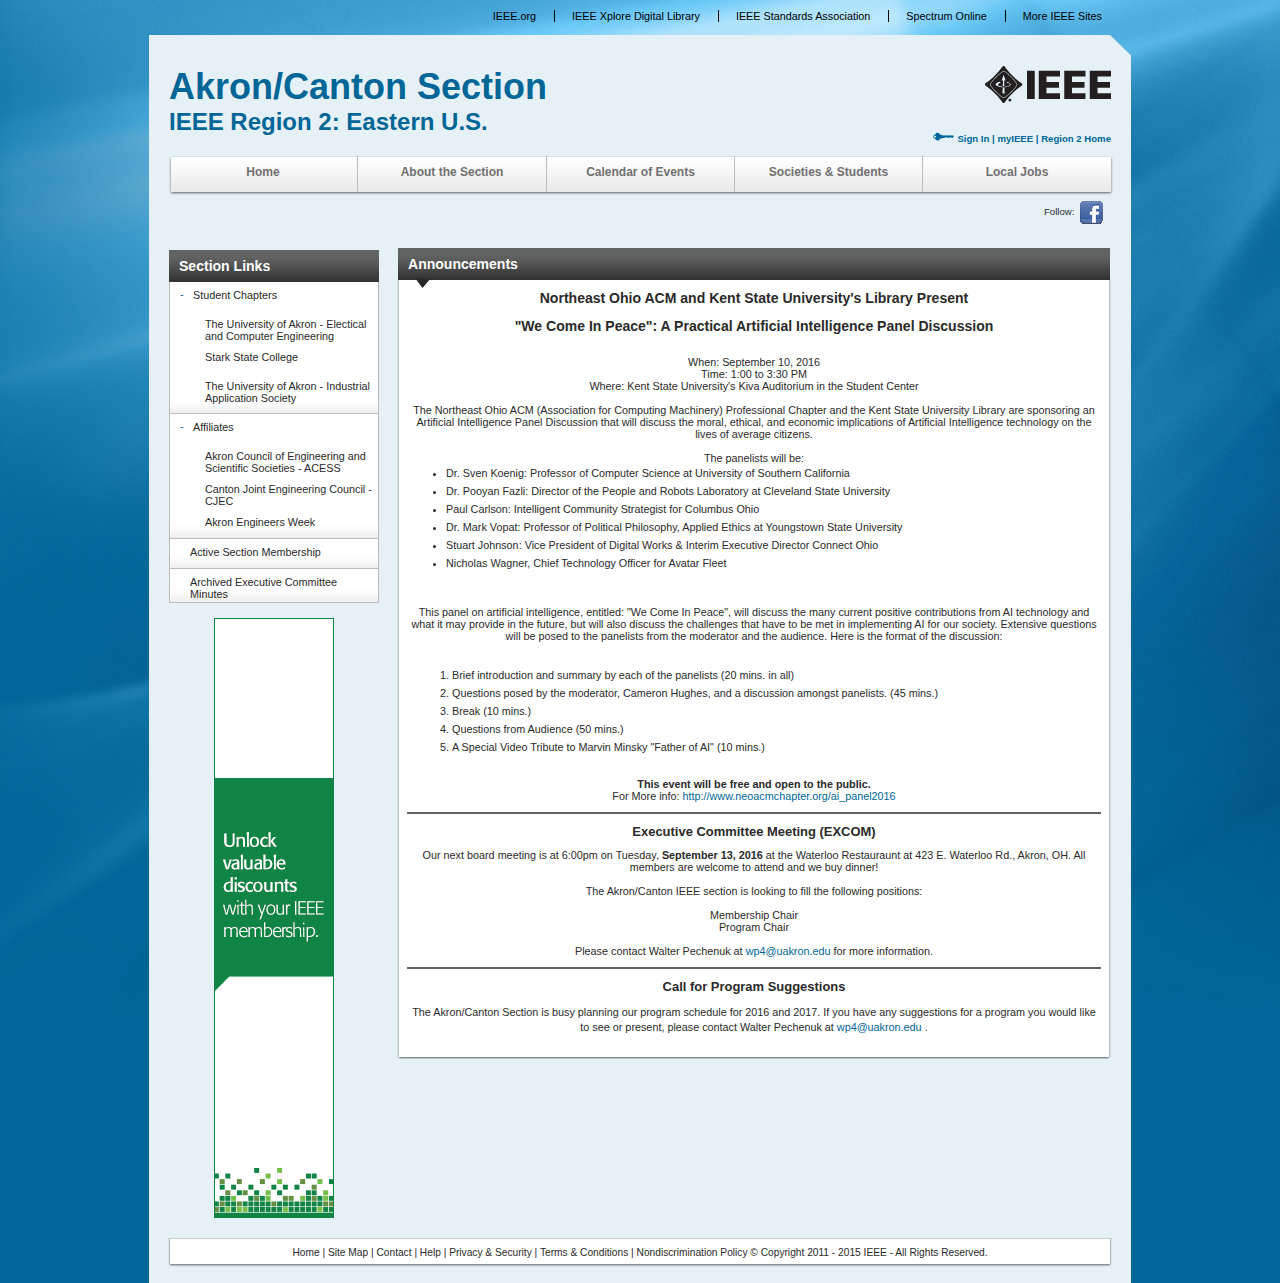
<file: index.html>
<!DOCTYPE html PUBLIC "-//W3C//DTD XHTML 1.0 Transitional//EN" "http://www.w3.org/TR/xhtml1/DTD/xhtml1-transitional.dtd">

<html xmlns="http://www.w3.org/1999/xhtml">
<head>
	<title></title>
	<meta http-equiv="Content-Type" content="text/html;charset=utf-8" />
	<link rel="stylesheet" href="css/styles.css" type="text/css" />
	<link rel="stylesheet" href="css/cak.css" type="text/css" />
	<!--[if IE 7]>
	<link type="text/css" rel="stylesheet" href="css/ie7.css" media="screen,tv" />
	<![endif]-->
	<!--[if lte IE 6]>
	<link type="text/css" rel="stylesheet" href="css/ie6.css" media="screen,tv" />
	<![endif]-->

	<!-- global javascript functions -->
	<script language="JavaScript" type="text/javascript" src="scripts/global.js"></script>
</head>

<body>

<!-- Global IEEE Header -->
<div id="global-hd-container">
	<div id="global-hd">
		<ul>
		<li><a href="http://www.ieee.org">IEEE.org</a></li>
		<li><a href="http://ieeexplore.ieee.org/">IEEE Xplore Digital Library</a></li>
		<li><a href="http://standards.ieee.org/">IEEE Standards Association</a></li>
		<li><a href="http://spectrum.ieee.org/">Spectrum Online</a></li>
		<li class="last"><a href="http://www.ieee.org/sitemap.html?WT.mc_id=mn_smap">More IEEE Sites</a></li>
		</ul>
	</div>
</div>

<div id="wedge"></div>

<!-- Page Container -->
<div id="container">

	<!-- Site Logo -->
	<div id="logos">
		<!-- Society Logo -->
		<div id="main">
			<h1>Akron/Canton Section</h1>
			<h2>IEEE Region 2: Eastern U.S.</h2>
		</div>
		<!-- IEEE Logo & sign-in -->
		<div id="ieee"><a href="http://www.ieee.org/" target="_blank"><img src="images/logo_ieeeBLK.png" width="126" height="37" alt="IEEE" title="IEEE" /></a></div>
		<div class="clear"></div>
		<!-- Sign in link -->
		<div id="sign-in">
			<img src="images/icon_key.gif" width="23" height="11" alt="Sign In" title="Sign In" />
			<a href="http://www.ieee.org/membership_services/membership/my_ieee.html?WT.mc_id=u_msignin">Sign In</a> |
			<a href="http://www.ieee.org/membership_services/membership/my_ieee.html">myIEEE</a> |
			<a href="http://sites.ieee.org/r2/">Region 2 Home</a>
			<!--| <a href="#">Affiliate Site</a>-->
		</div>
	</div>

	<!-- Site Navigation -->
	<div id="navbar">
		<div id="navigation">
			<ul>
			<li>
			<a href="index.html" class="item1">Home</a></li><li>
			<a href="officers.html" class="item2">About the Section</a></li><li>
			<a href="calendar.html" class="item3">Calendar of Events</a></li><li>
			<a href="students.html" class="item4">Societies &amp; Students</a></li><li class="last">
			<a href="jobs.html" class="item5">Local Jobs</a></li>
			</ul>
		</div>
	</div>

	<div class="clear"></div>

	<!-- Search Bar -->
	<div id="search">
	<!--
		<form action="#">
		<div id="search-content">Search Section</div>
		<div class="left"><input type="text" name="search" size="25" id="searchbox" /></div>
		<div class="left"><input type="image" src="images/btn_search.png" id="searchbutton" name="searchbutton" alt="Search" title="Search" /></div>
		</form>
	-->
		<!-- Social Media Icons -->

		<div id="socialmedia">
			Follow:
			<a href="https://www.facebook.com/pages/IEEE-AkronCanton-Section/270887766263620"><img src="images/icon_facebook.gif" width="23" height="23" alt="Facebook" title="Facebook" class="socialicon" /></a>
      <!--
      <a href="#"><img src="images/icon_twitter.gif" width="23" height="23" alt="Twitter" title="Twitter" class="socialicon" /></a>
      <a href="#"><img src="images/icon_youtube.gif" width="23" height="23" alt="YouTube" title="YouTube" class="socialicon" /></a>
      <a href="#"><img src="images/icon_linkedin.gif" width="23" height="23" alt="LinkedIn" title="LinkedIn" class="socialicon" /></a>

      | Share: <a href="#"><img src="images/icon_share.gif" width="23" height="23" alt="ShareThis" title="ShareThis" class="socialicon" /></a>
      -->



		</div>

   </div>

	<!-- Sub Page Container -->
	<div id="sub-container">

			<!-- Left Navigation Menu -->
			<div id="leftnav">
				<!-- Section title -->
				<div class="leftnav-header">Section Links</div>
					<!-- navigation option 1 -->
					<ul>

					<!-- Student Chapter Links -->
					<li><a id="nav1" href="Javascript:display('nav1','subnav1');" class="control">-</a>
						<a href="#">Student Chapters</a>
						<ul id="subnav1">
						<li><a href="ua.html">The University of Akron - Electical and Computer Engineering</a></li>
						<li><a href="">Stark State College</a></li>
						<li style="margin-bottom:7px"><a href="uaias.html">The University of Akron - Industrial Application Society</a></li>
						</ul>
					</li>

					<!-- navigation option 2 -->
					<li><a id="nav2" href="Javascript:display('nav2','subnav2');" class="control">-</a>
						<a href="#">Affiliates</a>
						<ul id="subnav2">
							<li><a href="http://www.acessinc.org/">Akron Council of Engineering and Scientific Societies - ACESS</a></li>
							<li><a href="http://www.cjecnet.com/">Canton Joint Engineering Council - CJEC</a></li>
              <li><a href="http://www.akroneweek.org/">Akron Engineers Week</a></li>
						</ul>
					</li>

					<!-- navigation option 3 -->
					<!--
					<li><div id="nav3" class="control">-</div>
						<a href="sub2.html" class="active">Praesent vel odio adipiscing</a>
						<ul id="subnav3">
							<li><a href="sub3.html">Iaculis vulputate leo neque leo tortor</a></li>
							<li><a href="sub5.html">Cras quis tellus nunc</a></li>
							<li><a href="#">Vitae neque tellus nunc</a></li>
						</ul>
					</li>
				-->
					<!-- navigation option 4 -->
					<!--
					<li><a id="nav4" href="Javascript:display('nav4','subnav4');" class="control">+</a>
						<a href="#">Aenean leo tortor</a>
						<ul id="subnav4" class="hide">
							<li><a href="#">Vulputate leo iaculis neque</a></li>
							<li><a href="#">Nec quis tellus sit</a></li>
							<li><a href="#">Nec semper nulla tellus nunc</a></li>
							<li><a href="#">Iaculis vulputate leo neque leo tortor</a></li>
						</ul>
					</li>
					-->
					<!-- navigation option 5 -->
					<li><div id="nav5" class="control"></div>
						<a href="http://ewh.ieee.org/r2/no_virginia/IEEE_R20-Data/R20001/R20001_AC_by_Zip_1.htm">Active Section Membership</a></li>
          <li><div id="nav5" class="control"></div><a href="board_notes.html">Archived Executive Committee Minutes</a></li>

					<!-- navigation option 6 -->
					<!--
					<li><a id="nav6" href="Javascript:display('nav6','subnav6');" class="control">+</a>
						<a href="#">Donec iaculis vulputate</a>
						<ul id="subnav6" class="hide">
							<li><a href="#">Fusce quis tellus sit</a></li>
						</ul>
					</li>
					-->
					<!-- navigation option 7 -->
					<!--
					<li><div id="nav7" class="control"></div>
						<a href="#">Aliquam dolor nunc</a></li>
					-->
					<!-- navigation option 8 -->
					<!--
					<li><div id="nav8" class="control"></div>
						<a href="#">Cras ipsum augue</a></li>
					-->
					<!-- navigation option 9 -->
					<!--
					<li><div id="nav9" class="control"></div>
						<a href="#">Integer lobortis ultricies</a></li>
					-->
					<!-- navigation option 10 -->
					<!--
					<li><a id="nav10" href="Javascript:display('nav10','subnav10');" class="control">+</a>
						<a href="#">Cras semper nulla ut id</a>
						<ul id="subnav10" class="hide">
							<li><a href="#">Vitae neque nulla</a></li>
							<li><a href="#">Nec semper nulla tellus nunc</a></li>
							<li><a href="#">Vitae neque tellus nunc</a></li>
							<li><a href="#">Iaculis vulputate leo neque leo tortor</a></li>
							<li><a href="#">Cras quis tellus nunc</a></li>
						</ul>
					</li>
					-->
					<!-- navigation option 11 -->
					<!--
					<li><a id="nav11" href="Javascript:display('nav11','subnav11');" class="control">+</a>
						<a href="#">Nec semper nulla ut id nec semper nulla ut id nec semper nulla ut id</a>
						<ul id="subnav11" class="hide">
							<li><a href="#">Cras quis tellus nunc</a></li>
							<li><a href="#">Nec semper nulla tellus nunc</a></li>
							<li><a href="#">Vitae neque tellus nunc</a></li>
						</ul>
					</li>
					-->
					<!-- navigation option 12 -->
					<!--
					<li><a id="nav12" href="Javascript:display('nav12','subnav12');" class="control">+</a>
						<a href="#">Mauris vitae neque nulla</a>
						<ul id="subnav12" class="hide">
							<li><a href="#">Nec semper nulla tellus nunc</a></li>
							<li><a href="#">Vitae neque tellus nunc</a></li>
						</ul>
					</li>
					-->
					</ul>

				<div class="clear"></div>

				<!-- Promo area -->
				<div id="promos">
					<!-- Promo Image -->
					<a href="http://www.ieee.org/discounts"><img src="images/discounts_banner.gif" alt="Discounts" title="IEEE Discounts" class="promo" /></a>

					<!-- Promo Image -->
					<!--
					<img src="images/fpo_left_promo.jpg" width="210" height="140" alt="FPO" title="FPO" class="promo" />
					-->
				</div>
			</div>

			<!-- Page Content Area -->
			<div id="content">

				<!-- Page breadcrumb -->
				<div id="breadcrumb">
					<p></p>
				</div>

				<!-- Page header -->
				<div class="header">
					<div class="arrow"></div>
					<h1>Announcements</h1>
				</div>

				<!-- Content -->
      <div class="inside-content align-center">

      <!--
      Contact Rick Buchanan at (330) 497-8250 or at <a href="mailto:rlbuchanan@att.net">rlbuchanan@att.net</a> no later than Friday, May 20 to make your reservation.  Please indicate your meal selection.
      <div class="hrule"></div>
      -->

    <!-- ****************************************************************************************  -->
    <h1>Northeast Ohio ACM and Kent State University's Library
    Present</h1>
    <br>
    <h2>&quot;We Come In Peace&quot;: A Practical Artificial Intelligence Panel Discussion</h2>
    <br>
    When: September 10, 2016<br>
    Time: 1:00 to 3:30 PM<br>
    Where: Kent State University's Kiva Auditorium in the Student Center<br>
     <br>
    The Northeast Ohio ACM (Association for Computing Machinery) Professional Chapter and the Kent State University Library are sponsoring an 
    Artificial Intelligence Panel Discussion that will discuss the moral, ethical, and economic implications of Artificial Intelligence technology 
    on the lives of average citizens.
    <br> <br>
    The panelists will be:<br>
    <ul style="text-align:left;padding-left:25px">
    <li>Dr. Sven Koenig: Professor of Computer Science at University of Southern California
    <li>Dr. Pooyan Fazli: Director of the People and Robots Laboratory at Cleveland State University
    <li>Paul Carlson: Intelligent Community Strategist for Columbus  Ohio
    <li>Dr. Mark Vopat: Professor of Political Philosophy, Applied Ethics at Youngstown State University
    <li>Stuart Johnson: Vice President of Digital Works & Interim Executive Director Connect Ohio
    <li>Nicholas Wagner, Chief Technology Officer for Avatar Fleet
    </ul>
           <br><br>
      This panel on artificial intelligence, entitled: &quot;We Come In Peace&quot;, will discuss the many current positive contributions from AI technology and what it may provide in the future, but will also discuss the challenges that have to be met in implementing AI for our society. Extensive questions will be posed to the panelists from the moderator and the audience. Here is the format of the discussion:
       <br><br>
       <br>
       <ol style="text-align:left;padding-left:25px">
      <li>Brief introduction and summary by each of the panelists (20 mins. in all)
      <li>Questions posed by the moderator, Cameron Hughes, and a discussion amongst
          panelists. (45 mins.)
      <li>Break (10 mins.)
      <li>Questions from Audience (50 mins.)
      <li>A Special Video Tribute to Marvin Minsky &quot;Father of AI&quot; (10 mins.)
      </ol>
       <br>
      <b>This event will be free and open to the public.</b>
       <br>
      For More info: <a href='http://www.neoacmchapter.org/ai_panel2016' target=_blank>http://www.neoacmchapter.org/ai_panel2016</a>
     <div class="hrule"></div>
     <!-- ****************************************************************************************  
    <h3>IEEE Sr. Member Elevation Information Sessions</h3>
    The IEEE Akron/Canton Section is hosting two information session workshops for IEEE Members interested in elevation to Senior Member status.  The workshops will offer an opportunity to explore the application process for elevation to Senior Member and answer questions.  The goal is to encourage members to apply for elevation to Senior Member status and assist members in preparing and submitting their applications.
    <br/><br/>
    An follow on interview and referral session to facilitate solicitation of the necessary recommendations for promotion is planned for Saturday morning, <b>April 23 at the University Akron</b>
    <br/><br/>

    <h6>Work Shop Times and Locations:</h6><br/>

      <u>Thursday March 10 at 6 p.m. to 8:00 p.m.<br/></u>

      Goodyear Branch, Akron Public Library<br/>

      60 Goodyear Blvd, Akron, OH 44305<br/>
    <br/>

      <u>Saturday, March 12 at 10:00 a.m. to Noon<br/></u>

      Fairlawn Branch, Akron Public Library<br/>

      3101 Smith Rd, Akron, OH 44333<br/>
    <br/><br/>
     

    <h6>Preparation</h6><br/>

    Applicants are encouraged to begin the online application available on the IEEE website.  If you already have a reference or two go ahead and list their information on the form.  Workshop and interview session attendance is encouraged but not required for completion of the application so long as the necessary three recommendations are provided.

     <br/><br/>

    <h6>Qualifications</h6><br/>

    A candidate shall be an engineer, scientist, educator, technical executive, or originator in IEEE-designated fields for a total of 10 years and have demonstrated 5 years of significant performance.
    <br/><br/>
    Please reply to this message or contact me at <a href:"mailto:osterhoutr@ieee.org">osterhoutr@ieee.org</a> if you are interested in attending one of these sessions.
    <br/><br/>
    <div class="hrule"></div>
    <!-- **************************************************************************************** 
		<h3>Western Reserve District 5 Science Fair</h3>
		<b>Saturday March 19, 2016</b><br/>
    8:00am - 12:00pm<br/> 
    <br/>
		The University of Akron<br/>
		Student Union<br/>
		Akron, Ohio 44325<br/>
		<br/>
    We are looking for judges for this Science Fair. It's a great way to give back to the next generation of engineers!
		If interested, please contact Rick Buchanan at (330) 497-8250 or <a href='mailto:r.buchanan@ieee.org'>r.buchanan@ieee.org</a>.
		<br/><br/>
		<div class="hrule"></div>
		<!-- **************************************************************************************** 
		 <h3><img src="images/label_new_yellow_sm.png"/>New Jobs Posted on May 16! </h3>
		 <br/>
		 <a href="jobs.html">More Details...</a>
		 <br/><br/>
		 <div class="hrule"></div>
     <!-- ****************************************************************************************  -->
     <h3>Executive Committee Meeting (EXCOM)</h3>

    Our next board meeting is at 6:00pm on Tuesday, <b>September 13, 2016</b> at the Waterloo Restauraunt
    at 423 E. Waterloo Rd., Akron, OH. All members are welcome to attend and we buy dinner!
    <br/> <br/>
    The Akron/Canton IEEE section is looking to fill the following positions:
    <br/>
    <br/>
		Membership Chair<br/>
    Program Chair<br/>
    <br/>
    Please contact Walter Pechenuk at <a href="mailto:wp4@uakron.edu">wp4@uakron.edu </a>for more information.
    <div class="hrule"></div>
    <!-- ****************************************************************************************  -->
		<h3>Call for Program Suggestions</h3>
		<p>
		The Akron/Canton Section is busy planning our program schedule for 2016 and 2017. If you have any suggestions
		for a program you would like to see or present, please contact Walter Pechenuk at <a href="mailto:wp4@uakron.edu">wp4@uakron.edu </a>.
		<br/>
		</p>
		 <!-- ****************************************************************************************  -->
				<!-- End Content -->
			</div>
			<div class="bot"></div>
			<div class="clear"></div>
		</div>
	</div>

 	<div class="clear"></div>

	<!-- Footer -->
	<div id="footer"><div class="mid">
		<p></p>
		<p><a href="index.html">Home</a>
		| <a href="map.html">Site Map</a>
		| <a href="mailto:wp4@uakron.edu?subject=IEEE Web Contact">Contact</a>
		| <a href="mailto:swhalen@computer.org?subject=Web Help">Help</a>
		| <a href="http://www.ieee.org/privacy" target="_blank">Privacy &amp; Security</a>
		| <a href="http://ieee.org/site_terms_conditions.html" target="_blank">Terms &amp; Conditions</a>
		| <a href="http://www.ieee.org/nondiscrimination" target="_blank">Nondiscrimination Policy</a>
		&copy; Copyright 2011 - 2015 IEEE - All Rights Reserved.</p>
	</div><div class="bot"></div></div>
</div>

</body>
</html>
</file>
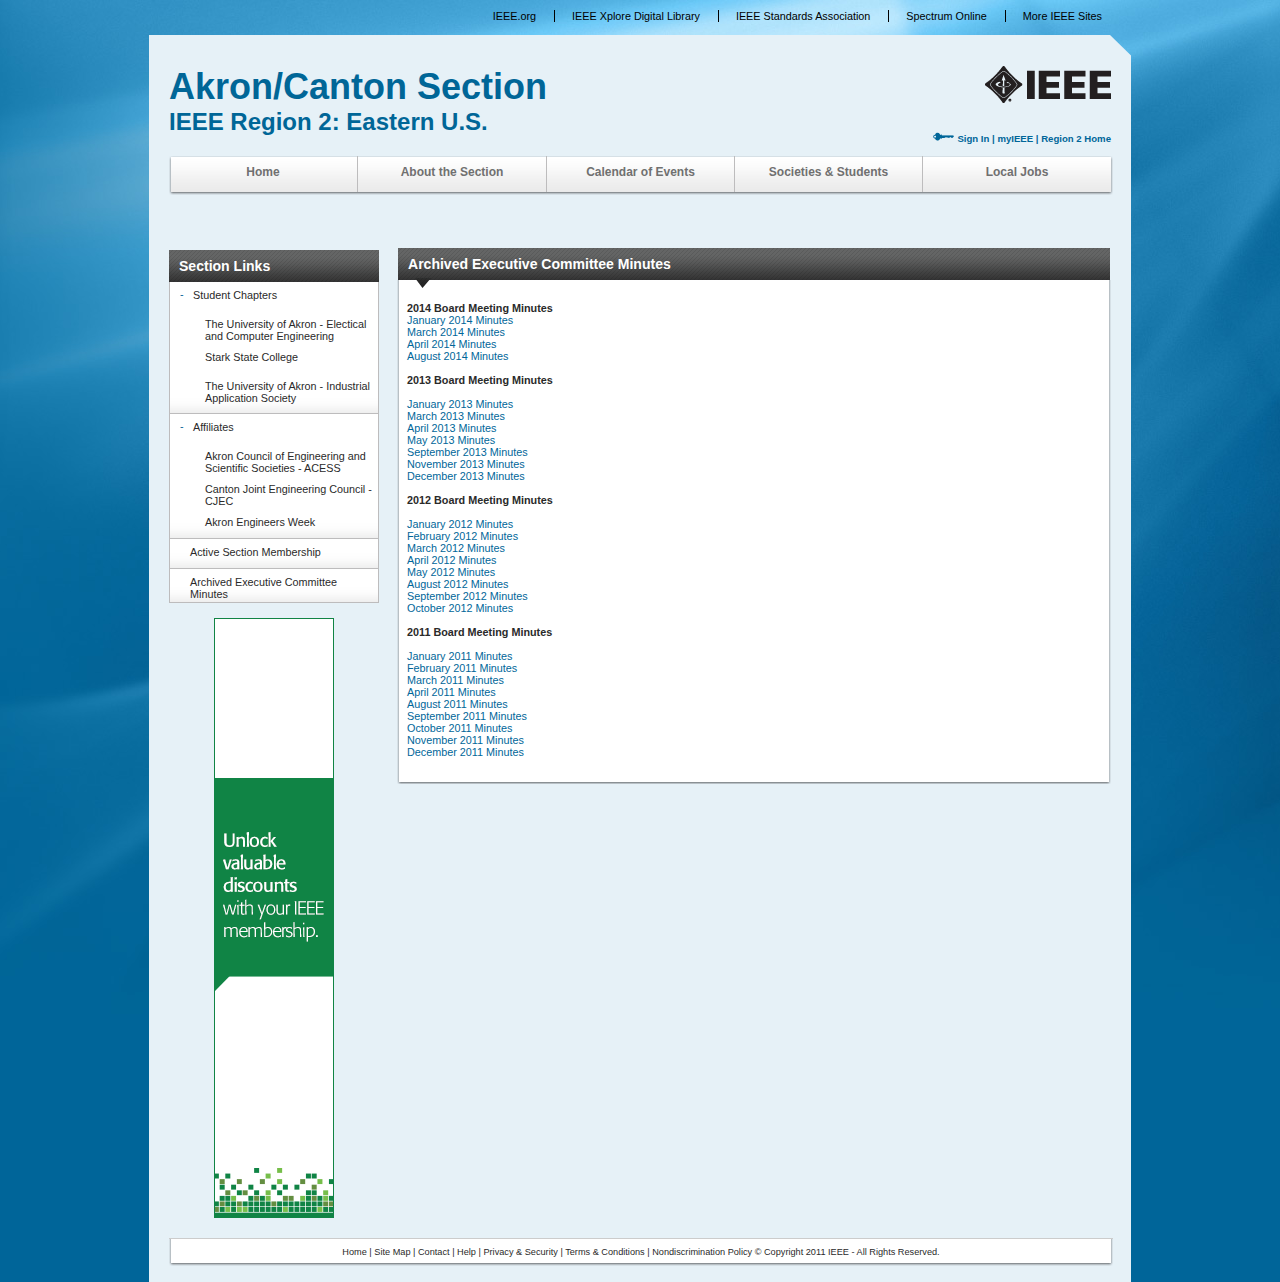
<file: board_notes.html>
<!DOCTYPE html PUBLIC "-//W3C//DTD XHTML 1.0 Transitional//EN" "http://www.w3.org/TR/xhtml1/DTD/xhtml1-transitional.dtd">

<html xmlns="http://www.w3.org/1999/xhtml">
<head>
	<title></title>
	<meta http-equiv="Content-Type" content="text/html;charset=utf-8" />

	<link rel="stylesheet" href="css/styles.css" type="text/css" />
	<link rel="stylesheet" href="css/cak.css" type="text/css" />
	<!--[if IE 7]>
	<link type="text/css" rel="stylesheet" href="css/ie7.css" media="screen,tv" />
	<![endif]-->
	<!--[if lte IE 6]>
	<link type="text/css" rel="stylesheet" href="css/ie6.css" media="screen,tv" />
	<![endif]-->

	<!-- global javascript functions -->
	<script language="JavaScript" type="text/javascript" src="scripts/global.js"></script>
</head>

<body>

<!-- Global IEEE Header -->
<div id="global-hd-container">
	<div id="global-hd">
		<ul>
		<li><a href="http://www.ieee.org">IEEE.org</a></li>
		<li><a href="http://ieeexplore.ieee.org/">IEEE Xplore Digital Library</a></li>
		<li><a href="http://standards.ieee.org/">IEEE Standards Association</a></li>
		<li><a href="http://spectrum.ieee.org/">Spectrum Online</a></li>
		<li class="last"><a href="http://www.ieee.org/sitemap.html?WT.mc_id=mn_smap">More IEEE Sites</a></li>
		</ul>
	</div>
</div>

<div id="wedge"></div>

<!-- Page Container -->
<div id="container">

	<!-- Site Logo -->
	<div id="logos">
		<!-- Society Logo -->
		<div id="main">
			<h1>Akron/Canton Section</h1>
			<h2>IEEE Region 2: Eastern U.S.</h2>
		</div>
		<!-- IEEE Logo & sign-in -->
		<div id="ieee"><a href="http://www.ieee.org/" target="_blank"><img src="images/logo_ieeeBLK.png" width="126" height="37" alt="IEEE" title="IEEE" /></a></div>
		<div class="clear"></div>
		<!-- Sign in link -->
		<div id="sign-in">
			<img src="images/icon_key.gif" width="23" height="11" alt="Sign In" title="Sign In" />
			<a href="http://www.ieee.org/membership_services/membership/my_ieee.html?WT.mc_id=u_msignin">Sign In</a> |
			<a href="http://www.ieee.org/membership_services/membership/my_ieee.html">myIEEE</a> |
			<a href="http://sites.ieee.org/r2/">Region 2 Home</a>
			<!--| <a href="#">Affiliate Site</a>-->
		</div>
	</div>

	<!-- Site Navigation -->
	<div id="navbar">
		<div id="navigation">
			<ul>
			<li>
			<a href="index.html" class="item1">Home</a></li><li>
			<a href="officers.html" class="item2">About the Section</a></li><li>
			<a href="calendar.html" class="item3">Calendar of Events</a></li><li>
			<a href="students.html" class="item4">Societies &amp; Students</a></li><li class="last">
			<a href="jobs.html" class="item5">Local Jobs</a></li>
			</ul>
		</div>
	</div>

	<div class="clear"></div>

	<!-- Search Bar -->
	<div id="search">
	<!--
		<form action="#">
		<div id="search-content">Search Section</div>
		<div class="left"><input type="text" name="search" size="25" id="searchbox" /></div>
		<div class="left"><input type="image" src="images/btn_search.png" id="searchbutton" name="searchbutton" alt="Search" title="Search" /></div>
		</form>
	-->
		<!-- Social Media Icons -->
		<!--
		<div id="socialmedia">
			Follow:
			<a href="#"><img src="images/icon_facebook.gif" width="23" height="23" alt="Facebook" title="Facebook" class="socialicon" /></a><a
			href="#"><img src="images/icon_twitter.gif" width="23" height="23" alt="Twitter" title="Twitter" class="socialicon" /></a><a
			href="#"><img src="images/icon_youtube.gif" width="23" height="23" alt="YouTube" title="YouTube" class="socialicon" /></a><a
			href="#"><img src="images/icon_linkedin.gif" width="23" height="23" alt="LinkedIn" title="LinkedIn" class="socialicon" /></a> | Share: <a
			href="#"><img src="images/icon_share.gif" width="23" height="23" alt="ShareThis" title="ShareThis" class="socialicon" /></a>
		</div>
		-->
	</div>

	<!-- Sub Page Container -->
	<div id="sub-container">

			<!-- Left Navigation Menu -->
			<div id="leftnav">
				<!-- Section title -->
				<div class="leftnav-header">Section Links</div>
					<!-- navigation option 1 -->
					<ul>
						<!-- Student Chapter Links -->
						<li><a id="nav1" href="Javascript:display('nav1','subnav1');" class="control">-</a>
							<a href="#">Student Chapters</a>
							<ul id="subnav1">
							<li><a href="ua.html">The University of Akron - Electical and Computer Engineering</a></li>
							<li><a href="">Stark State College</a></li>
							<li style="margin-bottom:7px"><a href="uaias.html">The University of Akron - Industrial Application Society</a></li>
							</ul>
						</li>

					<!-- navigation option 2 -->
					<li><a id="nav2" href="Javascript:display('nav2','subnav2');" class="control">-</a>
						<a href="#">Affiliates</a>
						<ul id="subnav2">
							<li><a href="http://www.acessinc.org/">Akron Council of Engineering and Scientific Societies - ACESS</a></li>
							<li><a href="http://www.cjecnet.com/">Canton Joint Engineering Council - CJEC</a></li>
              <li><a href="http://www.akroneweek.org/">Akron Engineers Week</a></li>
						</ul>
					</li>

					<!-- navigation option 3 -->
					<!--
					<li><div id="nav3" class="control">-</div>
						<a href="sub2.html" class="active">Praesent vel odio adipiscing</a>
						<ul id="subnav3">
							<li><a href="sub3.html">Iaculis vulputate leo neque leo tortor</a></li>
							<li><a href="sub5.html">Cras quis tellus nunc</a></li>
							<li><a href="#">Vitae neque tellus nunc</a></li>
						</ul>
					</li>
					-->
					<!-- navigation option 4 -->
					<!--
					<li><a id="nav4" href="Javascript:display('nav4','subnav4');" class="control">+</a>
						<a href="#">Aenean leo tortor</a>
						<ul id="subnav4" class="hide">
							<li><a href="#">Vulputate leo iaculis neque</a></li>
							<li><a href="#">Nec quis tellus sit</a></li>
							<li><a href="#">Nec semper nulla tellus nunc</a></li>
							<li><a href="#">Iaculis vulputate leo neque leo tortor</a></li>
						</ul>
					</li>
					-->
					<!-- navigation option 5 -->
					<li><div id="nav5" class="control"></div>
						<a href="http://ewh.ieee.org/r2/no_virginia/IEEE_R20-Data/R20001/R20001_AC_by_Zip_1.htm">Active Section Membership</a></li>
					<li><div id="nav5" class="control"></div><a href="board_notes.html">Archived Executive Committee Minutes</a></li>
					<!-- navigation option 6 -->
					<!--
					<li><a id="nav6" href="Javascript:display('nav6','subnav6');" class="control">+</a>
						<a href="#">Donec iaculis vulputate</a>
						<ul id="subnav6" class="hide">
							<li><a href="#">Fusce quis tellus sit</a></li>
						</ul>
					</li>
					-->
					<!-- navigation option 7 -->
					<!--
					<li><div id="nav7" class="control"></div>
						<a href="#">Aliquam dolor nunc</a></li>
					-->
					<!-- navigation option 8 -->
					<!--
					<li><div id="nav8" class="control"></div>
						<a href="#">Cras ipsum augue</a></li>
					-->
					<!-- navigation option 9 -->
					<!--
					<li><div id="nav9" class="control"></div>
						<a href="#">Integer lobortis ultricies</a></li>
					-->
					<!-- navigation option 10 -->
					<!--
					<li><a id="nav10" href="Javascript:display('nav10','subnav10');" class="control">+</a>
						<a href="#">Cras semper nulla ut id</a>
						<ul id="subnav10" class="hide">
							<li><a href="#">Vitae neque nulla</a></li>
							<li><a href="#">Nec semper nulla tellus nunc</a></li>
							<li><a href="#">Vitae neque tellus nunc</a></li>
							<li><a href="#">Iaculis vulputate leo neque leo tortor</a></li>
							<li><a href="#">Cras quis tellus nunc</a></li>
						</ul>
					</li>
					-->
					<!-- navigation option 11 -->
					<!--
					<li><a id="nav11" href="Javascript:display('nav11','subnav11');" class="control">+</a>
						<a href="#">Nec semper nulla ut id nec semper nulla ut id nec semper nulla ut id</a>
						<ul id="subnav11" class="hide">
							<li><a href="#">Cras quis tellus nunc</a></li>
							<li><a href="#">Nec semper nulla tellus nunc</a></li>
							<li><a href="#">Vitae neque tellus nunc</a></li>
						</ul>
					</li>
					-->
					<!-- navigation option 12 -->
					<!--
					<li><a id="nav12" href="Javascript:display('nav12','subnav12');" class="control">+</a>
						<a href="#">Mauris vitae neque nulla</a>
						<ul id="subnav12" class="hide">
							<li><a href="#">Nec semper nulla tellus nunc</a></li>
							<li><a href="#">Vitae neque tellus nunc</a></li>
						</ul>
					</li>
					-->
					</ul>

				<div class="clear"></div>

				<!-- Promo area -->
				<div id="promos">
					<!-- Promo Image -->
					<a href="http://www.ieee.org/discounts"><img src="images/discounts_banner.gif" alt="Discounts" title="IEEE Discounts" class="promo" /></a>

					<!-- Promo Image -->
					<!--
					<img src="images/fpo_left_promo.jpg" width="210" height="140" alt="FPO" title="FPO" class="promo" />
					-->
				</div>

      </div>
			<!-- Page Content Area -->
			<div id="content">

				<!-- Page breadcrumb -->
				<div id="breadcrumb">
					<p></p>
				</div>

				<!-- Page header -->
				<div class="header">
					<div class="arrow"></div>
					<h1>Archived Executive Committee Minutes</h1>
				</div>


				<div class="inside-content">
        <!-- Content -->
        <br/>
		<h6>2014 Board Meeting Minutes</h6>
		<a href="board_notes/IEEE Akron-Canton Section Exe Minutes Jan 2014.docx">January 2014 Minutes</a><br/>
		<a href="board_notes/IEEE Akron-Canton Section Exe Minutes Mar 2014 - revised.docx">March 2014 Minutes</a><br/>
		<a href="board_notes/IEEE Akron-Canton Section Exe Minutes Apr 2014">April 2014 Minutes</a><br/>
		<a href="board_notes/IEEE Akron-Canton Section Exe Minutes Aug 2014">August 2014 Minutes</a><br/>
		<br/>
        <h6>2013 Board Meeting Minutes</h6>
        <br/>
        <a href="board_notes/IEEE Minutes Jan 2013.pdf">January 2013 Minutes</a><br/>
        <a href="board_notes/IEEE Minutes Mar 2013.doc">March 2013 Minutes</a><br/>
        <a href="board_notes/IEEE Minutes Apr 2013.doc">April 2013 Minutes</a><br/>
        <a href="board_notes/IEEE Minutes May 2013.doc">May 2013 Minutes</a><br/>
        <a href="board_notes/IEEE Sept ExCom Minutes.doc">September 2013 Minutes</a><br/>
		<a href="board_notes/IEEE Akron-Canton Section Exe Minutes Nov 2013.pdf">November 2013 Minutes</a><br/>
		<a href="board_notes/IEEE Akron-Canton Section Exe Minutes Dec 2013.docx">December 2013 Minutes</a><br/>
        <br/>
        <h6>2012 Board Meeting Minutes</h6>
        <br/>
        <a href="board_notes/IEEE-AC -- January 2012 Minutes.pdf">January 2012 Minutes</a><br/>
        <a href="board_notes/IEEE-AC -- February 2012 Minutes.pdf">February 2012 Minutes</a><br/>
        <a href="board_notes/IEEE-AC -- March 2012 Minutes.pdf">March 2012 Minutes</a><br/>
        <a href="board_notes/IEEE-AC -- April 2012 Minutes.pdf">April 2012 Minutes</a><br/>
        <a href="board_notes/IEEE-AC -- May 2012 Minutes.pdf">May 2012 Minutes</a><br/>
        <a href="board_notes/IEEE-AC -- August 2012 Minutes.pdf">August 2012 Minutes</a><br/>
        <a href="board_notes/IEEE-AC -- September 2012 Minutes -- Revised.pdf">September 2012 Minutes</a><br/>
        <a href="board_notes/IEEE-AC -- October 2012 Minutes.pdf">October 2012 Minutes</a><br/>
        <br/>
        <h6>2011 Board Meeting Minutes</h6>
        <br/>
        <a href="board_notes/IEEE-AC -- January 2011 Minutes Revised.pdf">January 2011 Minutes</a><br/>
        <a href="board_notes/IEEE-AC -- February 2011 Minutes.pdf">February 2011 Minutes</a><br/>
        <a href="board_notes/IEEE-AC -- March 2011 Minutes _Revised_.pdf">March 2011 Minutes</a><br/>
        <a href="board_notes/IEEE-AC -- April 2011 Minutes.pdf">April 2011 Minutes</a><br/>
        <a href="board_notes/IEEE-AC -- August 2011 Minutes Revised.pdf">August 2011 Minutes</a><br/>
        <a href="board_notes/IEEE-AC -- September 2011 Minutes.pdf">September 2011 Minutes</a><br/>
        <a href="board_notes/IEEE-AC -- October 2011 Minutes.pdf">October 2011 Minutes</a><br/>
        <a href="board_notes/IEEE-AC -- November 2011 Minutes.pdf">November 2011 Minutes</a><br/>
        <a href="board_notes/IEEE-AC - December 2011 Minutes.pdf">December 2011 Minutes</a><br/>
        <br/>

				<!-- End Inside Content -->
				</div>


			<div class="bot"></div>
			<div class="clear"></div>

	</div> <!-- end content div-->
 	<div class="clear"></div>

	<!-- Footer -->
	<div id="footer"><div class="mid">
		<p></p>
		<p><a href="index.html">Home</a>
		| <a href="map.html">Site Map</a>
		| <a href="mailto:wp4@uakron.edu?subject=IEEE Web Contact">Contact</a>
		| <a href="mailto:swhalen@computer.org?subject=Web Help">Help</a>
		| <a href="http://www.ieee.org/privacy" target="_blank">Privacy &amp; Security</a>
		| <a href="http://ieee.org/site_terms_conditions.html" target="_blank">Terms &amp; Conditions</a>
		| <a href="http://www.ieee.org/nondiscrimination" target="_blank">Nondiscrimination Policy</a>
		&copy; Copyright 2011 IEEE - All Rights Reserved.</p>
	</div><div class="bot"></div></div>

</div>
</div>

</body>
</html>
</file>
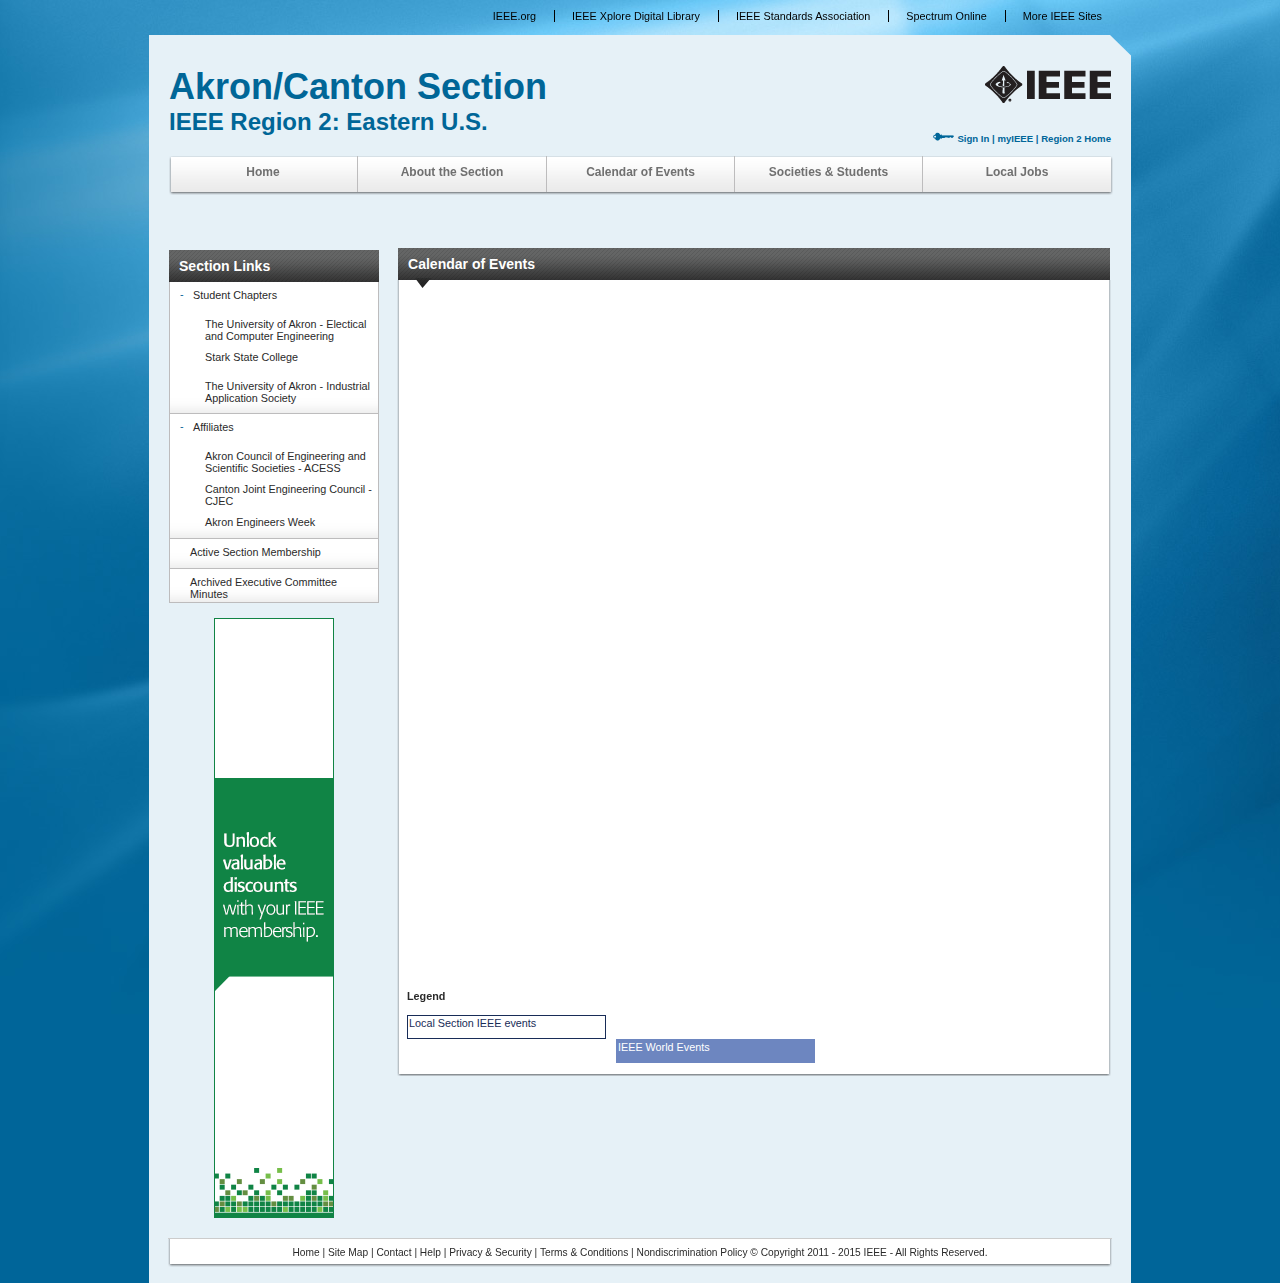
<file: calendar.html>
<!DOCTYPE html PUBLIC "-//W3C//DTD XHTML 1.0 Transitional//EN" "http://www.w3.org/TR/xhtml1/DTD/xhtml1-transitional.dtd">

<html xmlns="http://www.w3.org/1999/xhtml">
<head>
	<title></title>
	<meta http-equiv="Content-Type" content="text/html;charset=utf-8" />

	<link rel="stylesheet" href="css/styles.css" type="text/css" />
	<link rel="stylesheet" href="css/cak.css" type="text/css" />
	<!--[if IE 7]>
	<link type="text/css" rel="stylesheet" href="css/ie7.css" media="screen,tv" />
	<![endif]-->
	<!--[if lte IE 6]>
	<link type="text/css" rel="stylesheet" href="css/ie6.css" media="screen,tv" />
	<![endif]-->

	<!-- global javascript functions -->
	<script language="JavaScript" type="text/javascript" src="scripts/global.js"></script>
</head>

<body>

<!-- Global IEEE Header -->
<div id="global-hd-container">
	<div id="global-hd">
		<ul>
		<li><a href="http://www.ieee.org">IEEE.org</a></li>
		<li><a href="http://ieeexplore.ieee.org/">IEEE Xplore Digital Library</a></li>
		<li><a href="http://standards.ieee.org/">IEEE Standards Association</a></li>
		<li><a href="http://spectrum.ieee.org/">Spectrum Online</a></li>
		<li class="last"><a href="http://www.ieee.org/sitemap.html?WT.mc_id=mn_smap">More IEEE Sites</a></li>
		</ul>
	</div>
</div>

<div id="wedge"></div>

<!-- Page Container -->
<div id="container">

	<!-- Site Logo -->
	<div id="logos">
		<!-- Society Logo -->
		<div id="main">
			<h1>Akron/Canton Section</h1>
			<h2>IEEE Region 2: Eastern U.S.</h2>
		</div>
		<!-- IEEE Logo & sign-in -->
		<div id="ieee"><a href="http://www.ieee.org/" target="_blank"><img src="images/logo_ieeeBLK.png" width="126" height="37" alt="IEEE" title="IEEE" /></a></div>
		<div class="clear"></div>
		<!-- Sign in link -->
		<div id="sign-in">
			<img src="images/icon_key.gif" width="23" height="11" alt="Sign In" title="Sign In" />
			<a href="http://www.ieee.org/membership_services/membership/my_ieee.html?WT.mc_id=u_msignin">Sign In</a> |
			<a href="http://www.ieee.org/membership_services/membership/my_ieee.html">myIEEE</a> |
			<a href="http://sites.ieee.org/r2/">Region 2 Home</a>
			<!--| <a href="#">Affiliate Site</a>-->
		</div>
	</div>

	<!-- Site Navigation -->
	<div id="navbar">
		<div id="navigation">
			<ul>
			<li>
			<a href="index.html" class="item1">Home</a></li><li>
			<a href="officers.html" class="item2">About the Section</a></li><li>
			<a href="calendar.html" class="item3">Calendar of Events</a></li><li>
			<a href="students.html" class="item4">Societies &amp; Students</a></li><li class="last">
			<a href="jobs.html" class="item5">Local Jobs</a></li>
			</ul>
		</div>
	</div>

	<div class="clear"></div>

	<!-- Search Bar -->
	<div id="search">
	<!--
		<form action="#">
		<div id="search-content">Search Section</div>
		<div class="left"><input type="text" name="search" size="25" id="searchbox" /></div>
		<div class="left"><input type="image" src="images/btn_search.png" id="searchbutton" name="searchbutton" alt="Search" title="Search" /></div>
		</form>
	-->
		<!-- Social Media Icons -->
		<!--
		<div id="socialmedia">
			Follow:
			<a href="#"><img src="images/icon_facebook.gif" width="23" height="23" alt="Facebook" title="Facebook" class="socialicon" /></a><a
			href="#"><img src="images/icon_twitter.gif" width="23" height="23" alt="Twitter" title="Twitter" class="socialicon" /></a><a
			href="#"><img src="images/icon_youtube.gif" width="23" height="23" alt="YouTube" title="YouTube" class="socialicon" /></a><a
			href="#"><img src="images/icon_linkedin.gif" width="23" height="23" alt="LinkedIn" title="LinkedIn" class="socialicon" /></a> | Share: <a
			href="#"><img src="images/icon_share.gif" width="23" height="23" alt="ShareThis" title="ShareThis" class="socialicon" /></a>
		</div>
		-->
	</div>

	<!-- Sub Page Container -->
	<div id="sub-container">

			<!-- Left Navigation Menu -->
			<div id="leftnav">
				<!-- Section title -->
				<div class="leftnav-header">Section Links</div>
					<!-- navigation option 1 -->
					<ul>
						<!-- Student Chapter Links -->
						<li><a id="nav1" href="Javascript:display('nav1','subnav1');" class="control">-</a>
							<a href="#">Student Chapters</a>
							<ul id="subnav1">
							<li><a href="ua.html">The University of Akron - Electical and Computer Engineering</a></li>
							<li><a href="">Stark State College</a></li>
							<li style="margin-bottom:7px"><a href="uaias.html">The University of Akron - Industrial Application Society</a></li>
							</ul>
						</li>

					<!-- navigation option 2 -->
					<li><a id="nav2" href="Javascript:display('nav2','subnav2');" class="control">-</a>
						<a href="#">Affiliates</a>
						<ul id="subnav2">
							<li><a href="http://www.acessinc.org/">Akron Council of Engineering and Scientific Societies - ACESS</a></li>
							<li><a href="http://www.cjecnet.com/">Canton Joint Engineering Council - CJEC</a></li>
              <li><a href="http://www.akroneweek.org/">Akron Engineers Week</a></li>
						</ul>
					</li>

					<!-- navigation option 3 -->
					<!--
					<li><div id="nav3" class="control">-</div>
						<a href="sub2.html" class="active">Praesent vel odio adipiscing</a>
						<ul id="subnav3">
							<li><a href="sub3.html">Iaculis vulputate leo neque leo tortor</a></li>
							<li><a href="sub5.html">Cras quis tellus nunc</a></li>
							<li><a href="#">Vitae neque tellus nunc</a></li>
						</ul>
					</li>
					-->
					<!-- navigation option 4 -->
					<!--
					<li><a id="nav4" href="Javascript:display('nav4','subnav4');" class="control">+</a>
						<a href="#">Aenean leo tortor</a>
						<ul id="subnav4" class="hide">
							<li><a href="#">Vulputate leo iaculis neque</a></li>
							<li><a href="#">Nec quis tellus sit</a></li>
							<li><a href="#">Nec semper nulla tellus nunc</a></li>
							<li><a href="#">Iaculis vulputate leo neque leo tortor</a></li>
						</ul>
					</li>
					-->
					<!-- navigation option 5 -->
					<li><div id="nav5" class="control"></div>
						<a href="http://ewh.ieee.org/r2/no_virginia/IEEE_R20-Data/R20001/R20001_AC_by_Zip_1.htm">Active Section Membership</a></li>
					<li><div id="nav5" class="control"></div><a href="board_notes.html">Archived Executive Committee Minutes</a></li>
					<!-- navigation option 6 -->
					<!--
					<li><a id="nav6" href="Javascript:display('nav6','subnav6');" class="control">+</a>
						<a href="#">Donec iaculis vulputate</a>
						<ul id="subnav6" class="hide">
							<li><a href="#">Fusce quis tellus sit</a></li>
						</ul>
					</li>
					-->
					<!-- navigation option 7 -->
					<!--
					<li><div id="nav7" class="control"></div>
						<a href="#">Aliquam dolor nunc</a></li>
					-->
					<!-- navigation option 8 -->
					<!--
					<li><div id="nav8" class="control"></div>
						<a href="#">Cras ipsum augue</a></li>
					-->
					<!-- navigation option 9 -->
					<!--
					<li><div id="nav9" class="control"></div>
						<a href="#">Integer lobortis ultricies</a></li>
					-->
					<!-- navigation option 10 -->
					<!--
					<li><a id="nav10" href="Javascript:display('nav10','subnav10');" class="control">+</a>
						<a href="#">Cras semper nulla ut id</a>
						<ul id="subnav10" class="hide">
							<li><a href="#">Vitae neque nulla</a></li>
							<li><a href="#">Nec semper nulla tellus nunc</a></li>
							<li><a href="#">Vitae neque tellus nunc</a></li>
							<li><a href="#">Iaculis vulputate leo neque leo tortor</a></li>
							<li><a href="#">Cras quis tellus nunc</a></li>
						</ul>
					</li>
					-->
					<!-- navigation option 11 -->
					<!--
					<li><a id="nav11" href="Javascript:display('nav11','subnav11');" class="control">+</a>
						<a href="#">Nec semper nulla ut id nec semper nulla ut id nec semper nulla ut id</a>
						<ul id="subnav11" class="hide">
							<li><a href="#">Cras quis tellus nunc</a></li>
							<li><a href="#">Nec semper nulla tellus nunc</a></li>
							<li><a href="#">Vitae neque tellus nunc</a></li>
						</ul>
					</li>
					-->
					<!-- navigation option 12 -->
					<!--
					<li><a id="nav12" href="Javascript:display('nav12','subnav12');" class="control">+</a>
						<a href="#">Mauris vitae neque nulla</a>
						<ul id="subnav12" class="hide">
							<li><a href="#">Nec semper nulla tellus nunc</a></li>
							<li><a href="#">Vitae neque tellus nunc</a></li>
						</ul>
					</li>
					-->
					</ul>

				<div class="clear"></div>

				<!-- Promo area -->
				<div id="promos">
					<!-- Promo Image -->
					<a href="http://www.ieee.org/discounts"><img src="images/discounts_banner.gif" alt="Discounts" title="IEEE Discounts" class="promo" /></a>

					<!-- Promo Image -->
					<!--
					<img src="images/fpo_left_promo.jpg" width="210" height="140" alt="FPO" title="FPO" class="promo" />
					-->
				</div>
			</div>

			<!-- Page Content Area -->
			<div id="content">

				<!-- Page breadcrumb -->
				<div id="breadcrumb">
					<p></p>
				</div>

				<!-- Page header -->
				<div class="header">
					<div class="arrow"></div>
					<h1>Calendar of Events</h1>
				</div>

				<!-- Content -->
				<div class="inside-content">
				<!-- Google Calendar -->
				<iframe src="https://www.google.com/calendar/embed?showTitle=0&amp;showCalendars=0&amp;height=700&amp;wkst=1&amp;bgcolor=%23FFFFFF&amp;src=cakieee%40gmail.com&amp;color=%23182C57&amp;ctz=America%2FNew_York" style=" border-width:0 " width="700" height="700" frameborder="0" scrolling="no"></iframe><!-- End Content -->


				<h5>Legend</h5>
				<br/>
				<div>
				<span class="legend blue-text">Local Section IEEE events</span>
				<br/> <br/>
				<span class="legend blue-back">IEEE World Events         </span>
				<br/><br/>
				</div>

			</div>
			<div class="bot"></div>
			<div class="clear"></div>
		</div>
	</div>

 	<div class="clear"></div>

	<!-- Footer -->
	<div id="footer"><div class="mid">
		<p></p>
		<p><a href="index.html">Home</a>
		| <a href="map.html">Site Map</a>
		| <a href="mailto:wp4@uakron.edu?subject=IEEE Web Contact">Contact</a>
		| <a href="mailto:swhalen@computer.org?subject=Web Help">Help</a>
		| <a href="http://www.ieee.org/privacy" target="_blank">Privacy &amp; Security</a>
		| <a href="http://ieee.org/site_terms_conditions.html" target="_blank">Terms &amp; Conditions</a>
		| <a href="http://www.ieee.org/nondiscrimination" target="_blank">Nondiscrimination Policy</a>
		&copy; Copyright 2011 - 2015 IEEE - All Rights Reserved.</p>
	</div><div class="bot"></div></div>
</div>

</body>
</html>
</file>
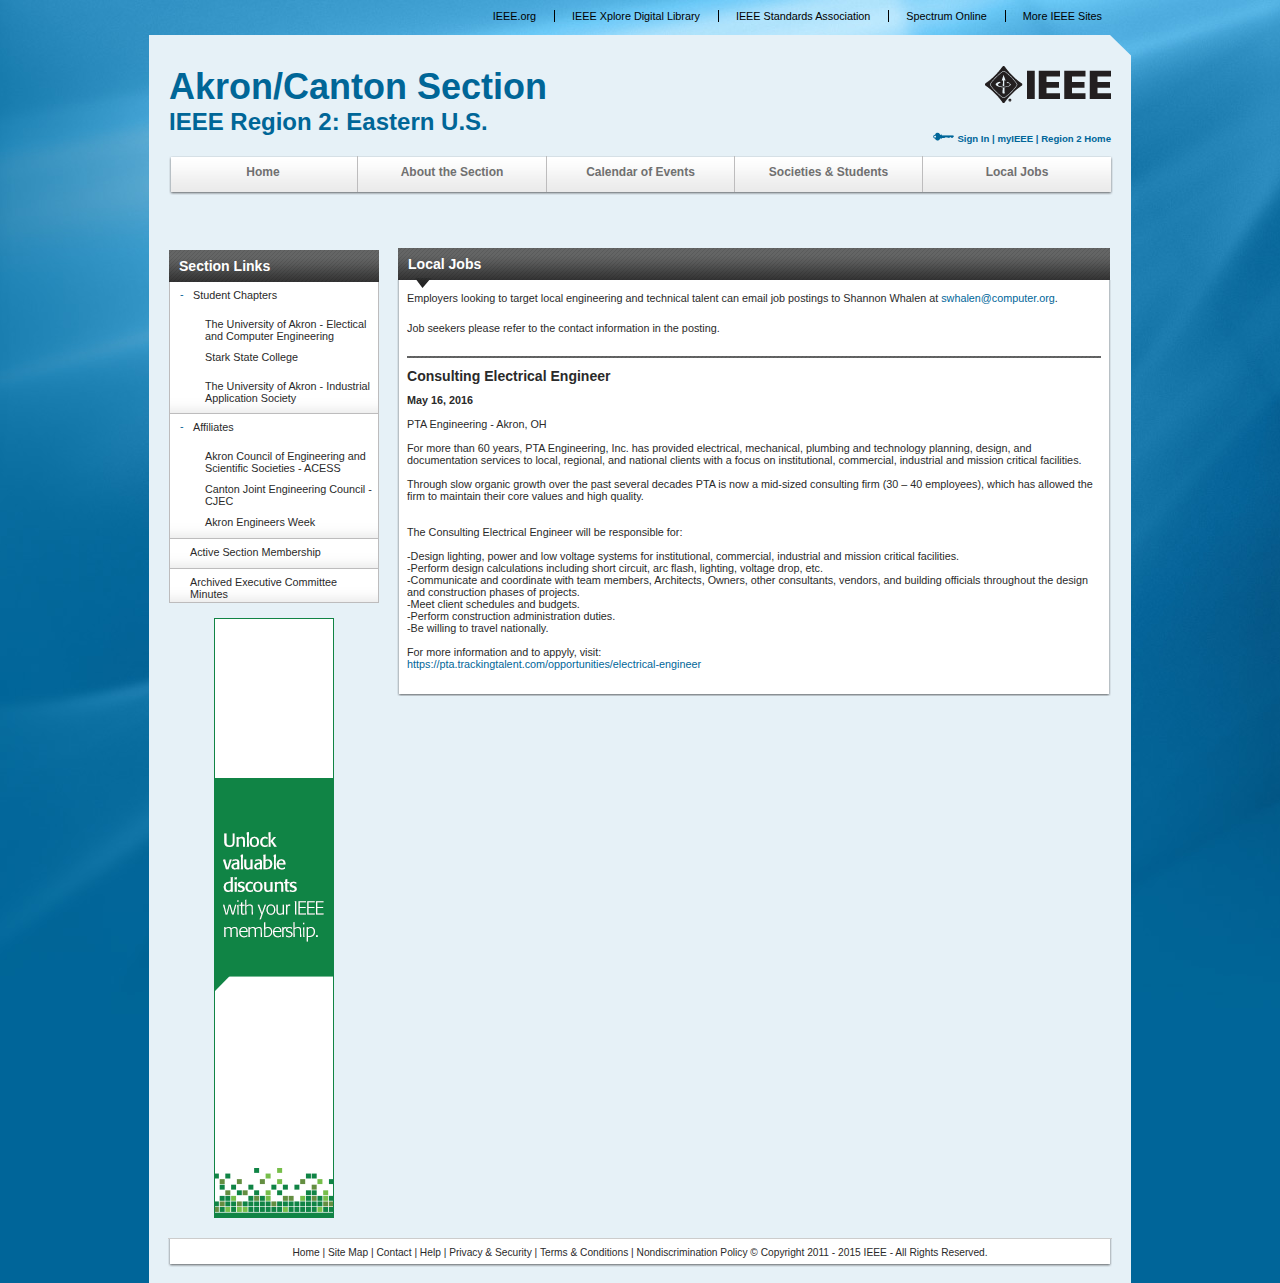
<file: jobs.html>
<!DOCTYPE html PUBLIC "-//W3C//DTD XHTML 1.0 Transitional//EN" "http://www.w3.org/TR/xhtml1/DTD/xhtml1-transitional.dtd">

<html xmlns="http://www.w3.org/1999/xhtml">
<head>
	<title></title>
	<meta http-equiv="Content-Type" content="text/html;charset=utf-8" />

	<link rel="stylesheet" href="css/styles.css" type="text/css" />
	<link rel="stylesheet" href="css/cak.css" type="text/css" />
	<!--[if IE 7]>
	<link type="text/css" rel="stylesheet" href="css/ie7.css" media="screen,tv" />
	<![endif]-->
	<!--[if lte IE 6]>
	<link type="text/css" rel="stylesheet" href="css/ie6.css" media="screen,tv" />
	<![endif]-->

	<!-- global javascript functions -->
	<script language="JavaScript" type="text/javascript" src="scripts/global.js"></script>
</head>

<body>

<!-- Global IEEE Header -->
<div id="global-hd-container">
	<div id="global-hd">
		<ul>
		<li><a href="http://www.ieee.org">IEEE.org</a></li>
		<li><a href="http://ieeexplore.ieee.org/">IEEE Xplore Digital Library</a></li>
		<li><a href="http://standards.ieee.org/">IEEE Standards Association</a></li>
		<li><a href="http://spectrum.ieee.org/">Spectrum Online</a></li>
		<li class="last"><a href="http://www.ieee.org/sitemap.html?WT.mc_id=mn_smap">More IEEE Sites</a></li>
		</ul>
	</div>
</div>

<div id="wedge"></div>

<!-- Page Container -->
<div id="container">

	<!-- Site Logo -->
	<div id="logos">
		<!-- Society Logo -->
		<div id="main">
			<h1>Akron/Canton Section</h1>
			<h2>IEEE Region 2: Eastern U.S.</h2>
		</div>
		<!-- IEEE Logo & sign-in -->
		<div id="ieee"><a href="http://www.ieee.org/" target="_blank"><img src="images/logo_ieeeBLK.png" width="126" height="37" alt="IEEE" title="IEEE" /></a></div>
		<div class="clear"></div>
		<!-- Sign in link -->
		<div id="sign-in">
			<img src="images/icon_key.gif" width="23" height="11" alt="Sign In" title="Sign In" />
			<a href="http://www.ieee.org/membership_services/membership/my_ieee.html?WT.mc_id=u_msignin">Sign In</a> |
			<a href="http://www.ieee.org/membership_services/membership/my_ieee.html">myIEEE</a> |
			<a href="http://sites.ieee.org/r2/">Region 2 Home</a>
			<!--| <a href="#">Affiliate Site</a>-->
		</div>
	</div>

	<!-- Site Navigation -->
	<div id="navbar">
		<div id="navigation">
			<ul>
			<li>
			<a href="index.html" class="item1">Home</a></li><li>
			<a href="officers.html" class="item2">About the Section</a></li><li>
			<a href="calendar.html" class="item3">Calendar of Events</a></li><li>
			<a href="students.html" class="item4">Societies &amp; Students</a></li><li class="last">
			<a href="jobs.html" class="item5">Local Jobs</a></li>
			</ul>
		</div>
	</div>

	<div class="clear"></div>

	<!-- Search Bar -->
	<div id="search">
	<!--
		<form action="#">
		<div id="search-content">Search Section</div>
		<div class="left"><input type="text" name="search" size="25" id="searchbox" /></div>
		<div class="left"><input type="image" src="images/btn_search.png" id="searchbutton" name="searchbutton" alt="Search" title="Search" /></div>
		</form>
	-->
		<!-- Social Media Icons -->
		<!--
		<div id="socialmedia">
			Follow:
			<a href="#"><img src="images/icon_facebook.gif" width="23" height="23" alt="Facebook" title="Facebook" class="socialicon" /></a><a
			href="#"><img src="images/icon_twitter.gif" width="23" height="23" alt="Twitter" title="Twitter" class="socialicon" /></a><a
			href="#"><img src="images/icon_youtube.gif" width="23" height="23" alt="YouTube" title="YouTube" class="socialicon" /></a><a
			href="#"><img src="images/icon_linkedin.gif" width="23" height="23" alt="LinkedIn" title="LinkedIn" class="socialicon" /></a> | Share: <a
			href="#"><img src="images/icon_share.gif" width="23" height="23" alt="ShareThis" title="ShareThis" class="socialicon" /></a>
		</div>
		-->
	</div>

	<!-- Sub Page Container -->
	<div id="sub-container">

			<!-- Left Navigation Menu -->
			<div id="leftnav">
				<!-- Section title -->
				<div class="leftnav-header">Section Links</div>
					<!-- navigation option 1 -->
					<ul>
						<!-- Student Chapter Links -->
						<li><a id="nav1" href="Javascript:display('nav1','subnav1');" class="control">-</a>
							<a href="#">Student Chapters</a>
							<ul id="subnav1">
							<li><a href="ua.html">The University of Akron - Electical and Computer Engineering</a></li>
							<li><a href="">Stark State College</a></li>
							<li style="margin-bottom:7px"><a href="uaias.html">The University of Akron - Industrial Application Society</a></li>
							</ul>
						</li>

					<!-- navigation option 2 -->
					<li><a id="nav2" href="Javascript:display('nav2','subnav2');" class="control">-</a>
						<a href="#">Affiliates</a>
						<ul id="subnav2">
							<li><a href="http://www.acessinc.org/">Akron Council of Engineering and Scientific Societies - ACESS</a></li>
							<li><a href="http://www.cjecnet.com/">Canton Joint Engineering Council - CJEC</a></li>
              <li><a href="http://www.akroneweek.org/">Akron Engineers Week</a></li>
						</ul>
					</li>

					<!-- navigation option 3 -->
					<!--
					<li><div id="nav3" class="control">-</div>
						<a href="sub2.html" class="active">Praesent vel odio adipiscing</a>
						<ul id="subnav3">
							<li><a href="sub3.html">Iaculis vulputate leo neque leo tortor</a></li>
							<li><a href="sub5.html">Cras quis tellus nunc</a></li>
							<li><a href="#">Vitae neque tellus nunc</a></li>
						</ul>
					</li>
					-->
					<!-- navigation option 4 -->
					<!--
					<li><a id="nav4" href="Javascript:display('nav4','subnav4');" class="control">+</a>
						<a href="#">Aenean leo tortor</a>
						<ul id="subnav4" class="hide">
							<li><a href="#">Vulputate leo iaculis neque</a></li>
							<li><a href="#">Nec quis tellus sit</a></li>
							<li><a href="#">Nec semper nulla tellus nunc</a></li>
							<li><a href="#">Iaculis vulputate leo neque leo tortor</a></li>
						</ul>
					</li>
					-->
					<!-- navigation option 5 -->
					<li><div id="nav5" class="control"></div>
						<a href="http://ewh.ieee.org/r2/no_virginia/IEEE_R20-Data/R20001/R20001_AC_by_Zip_1.htm">Active Section Membership</a></li>
					<li><div id="nav5" class="control"></div><a href="board_notes.html">Archived Executive Committee Minutes</a></li>
					<!-- navigation option 6 -->
					<!--
					<li><a id="nav6" href="Javascript:display('nav6','subnav6');" class="control">+</a>
						<a href="#">Donec iaculis vulputate</a>
						<ul id="subnav6" class="hide">
							<li><a href="#">Fusce quis tellus sit</a></li>
						</ul>
					</li>
					-->
					<!-- navigation option 7 -->
					<!--
					<li><div id="nav7" class="control"></div>
						<a href="#">Aliquam dolor nunc</a></li>
					-->
					<!-- navigation option 8 -->
					<!--
					<li><div id="nav8" class="control"></div>
						<a href="#">Cras ipsum augue</a></li>
					-->
					<!-- navigation option 9 -->
					<!--
					<li><div id="nav9" class="control"></div>
						<a href="#">Integer lobortis ultricies</a></li>
					-->
					<!-- navigation option 10 -->
					<!--
					<li><a id="nav10" href="Javascript:display('nav10','subnav10');" class="control">+</a>
						<a href="#">Cras semper nulla ut id</a>
						<ul id="subnav10" class="hide">
							<li><a href="#">Vitae neque nulla</a></li>
							<li><a href="#">Nec semper nulla tellus nunc</a></li>
							<li><a href="#">Vitae neque tellus nunc</a></li>
							<li><a href="#">Iaculis vulputate leo neque leo tortor</a></li>
							<li><a href="#">Cras quis tellus nunc</a></li>
						</ul>
					</li>
					-->
					<!-- navigation option 11 -->
					<!--
					<li><a id="nav11" href="Javascript:display('nav11','subnav11');" class="control">+</a>
						<a href="#">Nec semper nulla ut id nec semper nulla ut id nec semper nulla ut id</a>
						<ul id="subnav11" class="hide">
							<li><a href="#">Cras quis tellus nunc</a></li>
							<li><a href="#">Nec semper nulla tellus nunc</a></li>
							<li><a href="#">Vitae neque tellus nunc</a></li>
						</ul>
					</li>
					-->
					<!-- navigation option 12 -->
					<!--
					<li><a id="nav12" href="Javascript:display('nav12','subnav12');" class="control">+</a>
						<a href="#">Mauris vitae neque nulla</a>
						<ul id="subnav12" class="hide">
							<li><a href="#">Nec semper nulla tellus nunc</a></li>
							<li><a href="#">Vitae neque tellus nunc</a></li>
						</ul>
					</li>
					-->
					</ul>

				<div class="clear"></div>

				<!-- Promo area -->
				<div id="promos">
					<!-- Promo Image -->
					<a href="http://www.ieee.org/discounts"><img src="images/discounts_banner.gif" alt="Discounts" title="IEEE Discounts" class="promo" /></a>

					<!-- Promo Image -->
					<!--
					<img src="images/fpo_left_promo.jpg" width="210" height="140" alt="FPO" title="FPO" class="promo" />
					-->
				</div>
			</div>

			<!-- Page Content Area -->
			<div id="content">

				<!-- Page breadcrumb -->
				<div id="breadcrumb">
					<p></p>
				</div>

				<!-- Page header -->
				<div class="header">
					<div class="arrow"></div>
					<h1>Local Jobs</h1>
				</div>

				<!-- Content -->
				<div class="inside-content">

				<p>
				Employers looking to target local engineering and technical talent can email job postings to
				Shannon Whalen at <a href="mailto:swhalen@computer.org">swhalen@computer.org</a>.
				<br/><br/>
				Job seekers please refer to the contact information in the posting.
				</p>

      <!-- *******************************************************************************-->
        <div class="hrule"></div>
        <h2>Consulting Electrical Engineer</h2>
         <b> May 16, 2016</b><br/><br/>
         


PTA Engineering - Akron, OH
<br><br>
For more than 60 years, PTA Engineering, Inc. has provided electrical, 
mechanical, plumbing and technology planning, design, and documentation 
services to local, regional, and national clients with a focus on 
institutional, commercial, industrial and mission critical facilities.
<br><br>
Through slow organic growth over the past several decades PTA is now a 
mid-sized consulting firm (30 – 40 employees), which has allowed the 
firm to maintain their core values and high quality.
<br><br>
<br>The Consulting Electrical Engineer will be responsible for:<br>
<br>-Design lighting, power and low voltage systems for institutional, 
commercial, industrial and mission critical facilities.
<br>-Perform design calculations including short circuit, arc flash, 
lighting, voltage drop, etc.
<br>-Communicate and coordinate with team members, Architects, Owners, other 
consultants, vendors, and building officials throughout the design and 
construction phases of projects.
<br>-Meet client schedules and budgets.
<br>-Perform construction administration duties.
<br>-Be willing to travel nationally.<br>
<br>
For more information and to appyly, visit: <br>
<a href="https://pta.trackingtalent.com/opportunities/electrical-engineer">https://pta.trackingtalent.com/opportunities/electrical-engineer</a>

          <br/><br/>
          <!-- *******************************************************************************--
        <div class="hrule"></div>
        <b> August 17, 2012</b><br/><br/>
        My company, Echogen Power Systems, which is an emerging clean tech start-up company,
        anticipates hiring 5-8 Engineers between now and the end of the year.  A high level
        overview of the roles is below: <br/>
        <br/>
        <b>Senior Engineers: </b> We are looking for 2 senior level engineers to provide both
        technical and people leadership to the product launch efforts of our waste heat
        recovery technology.  These roles are responsible for the integration of the
        mechanical, fluid, electrical, instrumentation and control components into an
        optimized and efficient heat engine.  These roles are also responsible for managing
        an internal team of systems engineers, component designers and owners, and will also
        work closely with outside contract engineering resources, component and subcomponent
        vendors to ensure timely execution of deliverables. The focus of one of the roles is
        on the new product introduction of a commercial system and project management to
        deliver a technical solution to respond to customer needs on a cradle to grave
        basis.   The other role has a focus on shipboard applications of our power
        generation technology, for the maritime industry.<br/>
        <br/>
        <b>Senior Program Management:</b>  We are in the midst of our first commercial launch, and
        are now working on a second, which created the need for this growth role.
        We need someone who is an outstanding leader, communicator and influencer, and who
        will thrive in a fast past, results oriented, team based culture.  This position
        will be responsible for managing internal new product introductions programs, prior
        to product launch.   You will work very closely with our Executive Leadership Team
        and will oversee a multi-disciplined team to deliver a commercial product.
        Government program experience is something we are looking for as a part of this role
        as it will have involvement in our Marine programming.<br/>
        <br/>
        <b>Other opportunities:</b> In addition to the roles listed above, within the next several
        months, we also anticipate hiring a Turbo machinery Engineer, Controls Engineer and
        2-4 Mid-Senior level Systems Engineers that will have a focus on either Marine or
        Solar R&D programs.<br/>
        <br/>
        Julie Maurer<br/>
        Vice President, HR & Corporate Affairs<br/>
         <br/>
        365 Water Street <br/>
        Akron, Ohio  44308<br/>
        (o)   234.542.8041 <br/>
        (m)  330.285.1115 <br/>
        jmaurer@echogen.com<br/>
        <br/>
		<!-- *******************************************************************************
        <div class="hrule"></div>
		<h3>Stark State College – Position Available</h3>
		<i>Posted: 1/21/15</i><br/>
		<br/>
		Stark State College is looking for a full time and/or part time instructor in Electrical-Electronics for the first 5 weeks of the next semester.
		<br/> <br/>
		For details, please contact Dr. Frank Fuller at (330) 494-6176
		<!-- *******************************************************************************

		<!-- ******************************************************************************* -->
				<!-- End Content -->

			</div>
			<div class="bot"></div>
			<div class="clear"></div>
		</div>
	</div>

 	<div class="clear"></div>

	<!-- Footer -->
	<div id="footer"><div class="mid">
		<p></p>
		<p><a href="index.html">Home</a>
		| <a href="map.html">Site Map</a>
		| <a href="mailto:wp4@uakron.edu?subject=IEEE Web Contact">Contact</a>
		| <a href="mailto:swhalen@computer.org?subject=Web Help">Help</a>
		| <a href="http://www.ieee.org/privacy" target="_blank">Privacy &amp; Security</a>
		| <a href="http://ieee.org/site_terms_conditions.html" target="_blank">Terms &amp; Conditions</a>
		| <a href="http://www.ieee.org/nondiscrimination" target="_blank">Nondiscrimination Policy</a>
		&copy; Copyright 2011 - 2015 IEEE - All Rights Reserved.</p>
	</div><div class="bot"></div></div>
</div>

</body>
</html>
</file>
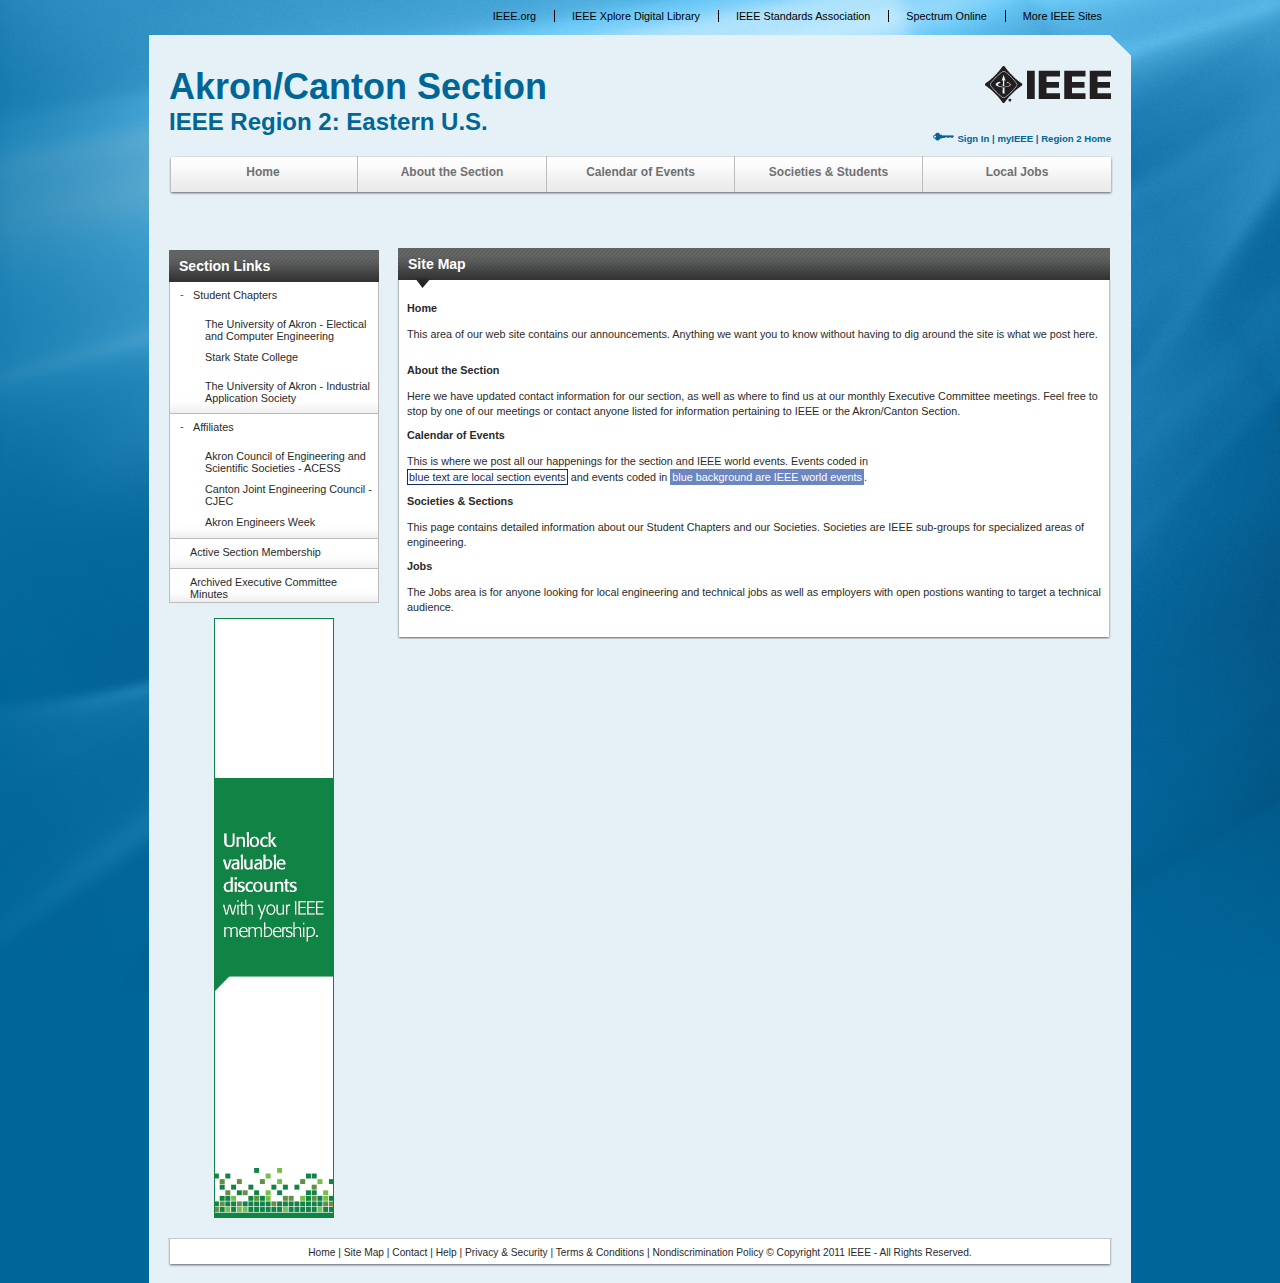
<file: map.html>
<!DOCTYPE html PUBLIC "-//W3C//DTD XHTML 1.0 Transitional//EN" "http://www.w3.org/TR/xhtml1/DTD/xhtml1-transitional.dtd">

<html xmlns="http://www.w3.org/1999/xhtml">
<head>
	<title></title>
	<meta http-equiv="Content-Type" content="text/html;charset=utf-8" />

	<link rel="stylesheet" href="css/styles.css" type="text/css" />
	<link rel="stylesheet" href="css/cak.css" type="text/css" />
	<!--[if IE 7]>
	<link type="text/css" rel="stylesheet" href="css/ie7.css" media="screen,tv" />
	<![endif]-->
	<!--[if lte IE 6]>
	<link type="text/css" rel="stylesheet" href="css/ie6.css" media="screen,tv" />
	<![endif]-->

	<!-- global javascript functions -->
	<script language="JavaScript" type="text/javascript" src="scripts/global.js"></script>
</head>

<body>

<!-- Global IEEE Header -->
<div id="global-hd-container">
	<div id="global-hd">
		<ul>
		<li><a href="http://www.ieee.org">IEEE.org</a></li>
		<li><a href="http://ieeexplore.ieee.org/">IEEE Xplore Digital Library</a></li>
		<li><a href="http://standards.ieee.org/">IEEE Standards Association</a></li>
		<li><a href="http://spectrum.ieee.org/">Spectrum Online</a></li>
		<li class="last"><a href="http://www.ieee.org/sitemap.html?WT.mc_id=mn_smap">More IEEE Sites</a></li>
		</ul>
	</div>
</div>

<div id="wedge"></div>

<!-- Page Container -->
<div id="container">

	<!-- Site Logo -->
	<div id="logos">
		<!-- Society Logo -->
		<div id="main">
			<h1>Akron/Canton Section</h1>
			<h2>IEEE Region 2: Eastern U.S.</h2>
		</div>
		<!-- IEEE Logo & sign-in -->
		<div id="ieee"><a href="http://www.ieee.org/" target="_blank"><img src="images/logo_ieeeBLK.png" width="126" height="37" alt="IEEE" title="IEEE" /></a></div>
		<div class="clear"></div>
		<!-- Sign in link -->
		<div id="sign-in">
			<img src="images/icon_key.gif" width="23" height="11" alt="Sign In" title="Sign In" />
			<a href="http://www.ieee.org/membership_services/membership/my_ieee.html?WT.mc_id=u_msignin">Sign In</a> |
			<a href="http://www.ieee.org/membership_services/membership/my_ieee.html">myIEEE</a> |
			<a href="http://sites.ieee.org/r2/">Region 2 Home</a>
			<!--| <a href="#">Affiliate Site</a>-->
		</div>
	</div>

	<!-- Site Navigation -->
	<div id="navbar">
		<div id="navigation">
			<ul>
			<li>
			<a href="index.html" class="item1">Home</a></li><li>
			<a href="officers.html" class="item2">About the Section</a></li><li>
			<a href="calendar.html" class="item3">Calendar of Events</a></li><li>
			<a href="students.html" class="item4">Societies &amp; Students</a></li><li class="last">
			<a href="jobs.html" class="item5">Local Jobs</a></li>
			</ul>
		</div>
	</div>

	<div class="clear"></div>

	<!-- Search Bar -->
	<div id="search">
	<!--
		<form action="#">
		<div id="search-content">Search Section</div>
		<div class="left"><input type="text" name="search" size="25" id="searchbox" /></div>
		<div class="left"><input type="image" src="images/btn_search.png" id="searchbutton" name="searchbutton" alt="Search" title="Search" /></div>
		</form>
	-->
		<!-- Social Media Icons -->
		<!--
		<div id="socialmedia">
			Follow:
			<a href="#"><img src="images/icon_facebook.gif" width="23" height="23" alt="Facebook" title="Facebook" class="socialicon" /></a><a
			href="#"><img src="images/icon_twitter.gif" width="23" height="23" alt="Twitter" title="Twitter" class="socialicon" /></a><a
			href="#"><img src="images/icon_youtube.gif" width="23" height="23" alt="YouTube" title="YouTube" class="socialicon" /></a><a
			href="#"><img src="images/icon_linkedin.gif" width="23" height="23" alt="LinkedIn" title="LinkedIn" class="socialicon" /></a> | Share: <a
			href="#"><img src="images/icon_share.gif" width="23" height="23" alt="ShareThis" title="ShareThis" class="socialicon" /></a>
		</div>
		-->
	</div>

	<!-- Sub Page Container -->
	<div id="sub-container">

			<!-- Left Navigation Menu -->
			<div id="leftnav">
				<!-- Section title -->
				<div class="leftnav-header">Section Links</div>
					<!-- navigation option 1 -->
					<ul>
						<!-- Student Chapter Links -->
						<li><a id="nav1" href="Javascript:display('nav1','subnav1');" class="control">-</a>
							<a href="#">Student Chapters</a>
							<ul id="subnav1">
							<li><a href="ua.html">The University of Akron - Electical and Computer Engineering</a></li>
							<li><a href="">Stark State College</a></li>
							<li style="margin-bottom:7px"><a href="uaias.html">The University of Akron - Industrial Application Society</a></li>
							</ul>
						</li>

					<!-- navigation option 2 -->
					<li><a id="nav2" href="Javascript:display('nav2','subnav2');" class="control">-</a>
						<a href="#">Affiliates</a>
						<ul id="subnav2">
							<li><a href="http://www.acessinc.org/">Akron Council of Engineering and Scientific Societies - ACESS</a></li>
							<li><a href="http://www.cjecnet.com/">Canton Joint Engineering Council - CJEC</a></li>
              <li><a href="http://www.akroneweek.org/">Akron Engineers Week</a></li>
						</ul>
					</li>

					<!-- navigation option 3 -->
					<!--
					<li><div id="nav3" class="control">-</div>
						<a href="sub2.html" class="active">Praesent vel odio adipiscing</a>
						<ul id="subnav3">
							<li><a href="sub3.html">Iaculis vulputate leo neque leo tortor</a></li>
							<li><a href="sub5.html">Cras quis tellus nunc</a></li>
							<li><a href="#">Vitae neque tellus nunc</a></li>
						</ul>
					</li>
					-->
					<!-- navigation option 4 -->
					<!--
					<li><a id="nav4" href="Javascript:display('nav4','subnav4');" class="control">+</a>
						<a href="#">Aenean leo tortor</a>
						<ul id="subnav4" class="hide">
							<li><a href="#">Vulputate leo iaculis neque</a></li>
							<li><a href="#">Nec quis tellus sit</a></li>
							<li><a href="#">Nec semper nulla tellus nunc</a></li>
							<li><a href="#">Iaculis vulputate leo neque leo tortor</a></li>
						</ul>
					</li>
					-->
					<!-- navigation option 5 -->
					<li><div id="nav5" class="control"></div>
						<a href="http://ewh.ieee.org/r2/no_virginia/IEEE_R20-Data/R20001/R20001_AC_by_Zip_1.htm">Active Section Membership</a></li>
					<li><div id="nav5" class="control"></div><a href="board_notes.html">Archived Executive Committee Minutes</a></li>
					<!-- navigation option 6 -->
					<!--
					<li><a id="nav6" href="Javascript:display('nav6','subnav6');" class="control">+</a>
						<a href="#">Donec iaculis vulputate</a>
						<ul id="subnav6" class="hide">
							<li><a href="#">Fusce quis tellus sit</a></li>
						</ul>
					</li>
					-->
					<!-- navigation option 7 -->
					<!--
					<li><div id="nav7" class="control"></div>
						<a href="#">Aliquam dolor nunc</a></li>
					-->
					<!-- navigation option 8 -->
					<!--
					<li><div id="nav8" class="control"></div>
						<a href="#">Cras ipsum augue</a></li>
					-->
					<!-- navigation option 9 -->
					<!--
					<li><div id="nav9" class="control"></div>
						<a href="#">Integer lobortis ultricies</a></li>
					-->
					<!-- navigation option 10 -->
					<!--
					<li><a id="nav10" href="Javascript:display('nav10','subnav10');" class="control">+</a>
						<a href="#">Cras semper nulla ut id</a>
						<ul id="subnav10" class="hide">
							<li><a href="#">Vitae neque nulla</a></li>
							<li><a href="#">Nec semper nulla tellus nunc</a></li>
							<li><a href="#">Vitae neque tellus nunc</a></li>
							<li><a href="#">Iaculis vulputate leo neque leo tortor</a></li>
							<li><a href="#">Cras quis tellus nunc</a></li>
						</ul>
					</li>
					-->
					<!-- navigation option 11 -->
					<!--
					<li><a id="nav11" href="Javascript:display('nav11','subnav11');" class="control">+</a>
						<a href="#">Nec semper nulla ut id nec semper nulla ut id nec semper nulla ut id</a>
						<ul id="subnav11" class="hide">
							<li><a href="#">Cras quis tellus nunc</a></li>
							<li><a href="#">Nec semper nulla tellus nunc</a></li>
							<li><a href="#">Vitae neque tellus nunc</a></li>
						</ul>
					</li>
					-->
					<!-- navigation option 12 -->
					<!--
					<li><a id="nav12" href="Javascript:display('nav12','subnav12');" class="control">+</a>
						<a href="#">Mauris vitae neque nulla</a>
						<ul id="subnav12" class="hide">
							<li><a href="#">Nec semper nulla tellus nunc</a></li>
							<li><a href="#">Vitae neque tellus nunc</a></li>
						</ul>
					</li>
					-->
					</ul>

				<div class="clear"></div>

				<!-- Promo area -->
				<div id="promos">
					<!-- Promo Image -->
					<a href="http://www.ieee.org/discounts"><img src="images/discounts_banner.gif" alt="Discounts" title="IEEE Discounts" class="promo" /></a>

					<!-- Promo Image -->
					<!--
					<img src="images/fpo_left_promo.jpg" width="210" height="140" alt="FPO" title="FPO" class="promo" />
					-->
				</div>
			</div>

			<!-- Page Content Area -->
			<div id="content">

				<!-- Page breadcrumb -->
				<div id="breadcrumb">
					<p></p>
				</div>

				<!-- Page header -->
				<div class="header">
					<div class="arrow"></div>
					<h1>Site Map</h1>
				</div>

				<!-- Content -->
				<div class="inside-content">

				<br/>
				<h5> Home </h5>
				<br/>
				<p> This area of our web site contains our announcements. Anything we want you to know without having to dig
				around the site is what we post here.
				</p>
				<br/>
				<h5> About the Section </h5>
				<br/>
				<p>
				Here we have updated contact information for our section, as well as where to find us at our monthly Executive Committee meetings.
				Feel free to stop by one of our meetings or contact anyone listed for information pertaining to IEEE or the Akron/Canton Section.

				</p>
				<h5> Calendar of Events</h5>
				<br/>
				<p>
				This is where we post all our happenings for the section and IEEE world events. Events coded in <br/><span class="blue-text">blue
				 text are local section events</span> and events coded in <span class="blue-back">blue background are IEEE world events</span>.
				</p>
				<h5> Societies & Sections </h5>
				<br/>
				<p>
				This page contains detailed information about our Student Chapters and our Societies. Societies are IEEE sub-groups for
				specialized areas of engineering.
				</p>
				<h5> Jobs </h5>
				<br/>
				<p>
				The Jobs area is for anyone looking for local engineering and technical jobs as well as employers
				with open postions wanting to target a technical audience.
				</p>
				<!-- End Content -->

			</div>
			<div class="bot"></div>
			<div class="clear"></div>
		</div>
	</div>

 	<div class="clear"></div>

	<!-- Footer -->
	<div id="footer"><div class="mid">
		<p></p>
		<p><a href="index.html">Home</a>
		| <a href="map.html">Site Map</a>
		| <a href="mailto:wp4@uakron.edu?subject=IEEE Web Contact">Contact</a>
		| <a href="mailto:swhalen@computer.org?subject=Web Help">Help</a>
		| <a href="http://www.ieee.org/privacy" target="_blank">Privacy &amp; Security</a>
		| <a href="http://ieee.org/site_terms_conditions.html" target="_blank">Terms &amp; Conditions</a>
		| <a href="http://www.ieee.org/nondiscrimination" target="_blank">Nondiscrimination Policy</a>
		&copy; Copyright 2011 IEEE - All Rights Reserved.</p>
	</div><div class="bot"></div></div>
</div>

</body>
</html>
</file>
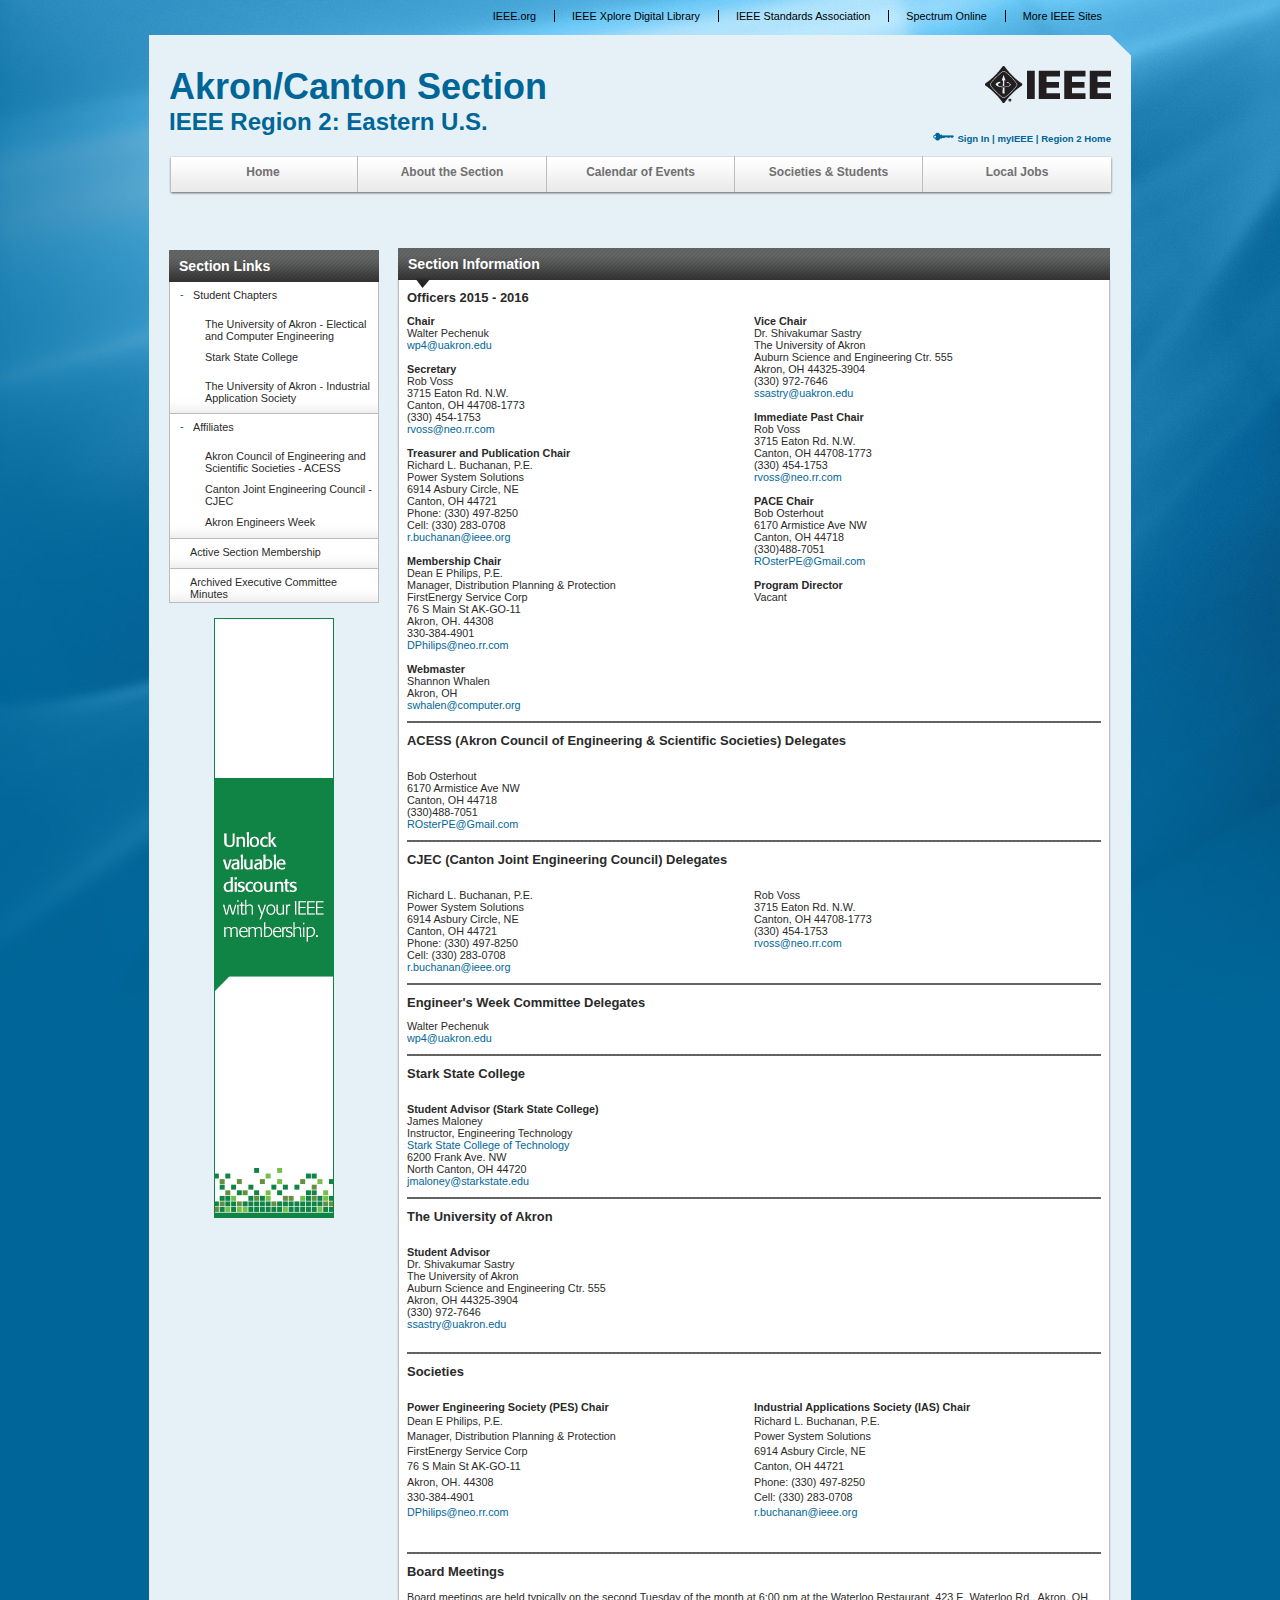
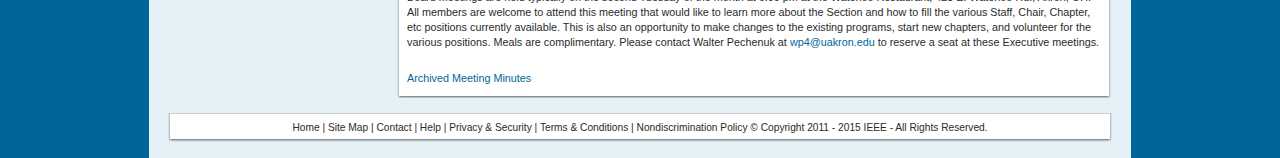
<file: officers.html>
<!DOCTYPE html PUBLIC "-//W3C//DTD XHTML 1.0 Transitional//EN" "http://www.w3.org/TR/xhtml1/DTD/xhtml1-transitional.dtd">

<html xmlns="http://www.w3.org/1999/xhtml">
<head>
	<title></title>
	<meta http-equiv="Content-Type" content="text/html;charset=utf-8" />

	<link rel="stylesheet" href="css/styles.css" type="text/css" />
	<link rel="stylesheet" href="css/cak.css" type="text/css" />
	<!--[if IE 7]>
	<link type="text/css" rel="stylesheet" href="css/ie7.css" media="screen,tv" />
	<![endif]-->
	<!--[if lte IE 6]>
	<link type="text/css" rel="stylesheet" href="css/ie6.css" media="screen,tv" />
	<![endif]-->

	<!-- global javascript functions -->
	<script language="JavaScript" type="text/javascript" src="scripts/global.js"></script>
</head>

<body>

<!-- Global IEEE Header -->
<div id="global-hd-container">
	<div id="global-hd">
		<ul>
		<li><a href="http://www.ieee.org">IEEE.org</a></li>
		<li><a href="http://ieeexplore.ieee.org/">IEEE Xplore Digital Library</a></li>
		<li><a href="http://standards.ieee.org/">IEEE Standards Association</a></li>
		<li><a href="http://spectrum.ieee.org/">Spectrum Online</a></li>
		<li class="last"><a href="http://www.ieee.org/sitemap.html?WT.mc_id=mn_smap">More IEEE Sites</a></li>
		</ul>
	</div>
</div>

<div id="wedge"></div>

<!-- Page Container -->
<div id="container">

	<!-- Site Logo -->
	<div id="logos">
		<!-- Society Logo -->
		<div id="main">
			<h1>Akron/Canton Section</h1>
			<h2>IEEE Region 2: Eastern U.S.</h2>
		</div>
		<!-- IEEE Logo & sign-in -->
		<div id="ieee"><a href="http://www.ieee.org/" target="_blank"><img src="images/logo_ieeeBLK.png" width="126" height="37" alt="IEEE" title="IEEE" /></a></div>
		<div class="clear"></div>
		<!-- Sign in link -->
		<div id="sign-in">
			<img src="images/icon_key.gif" width="23" height="11" alt="Sign In" title="Sign In" />
			<a href="http://www.ieee.org/membership_services/membership/my_ieee.html?WT.mc_id=u_msignin">Sign In</a> |
			<a href="http://www.ieee.org/membership_services/membership/my_ieee.html">myIEEE</a> |
			<a href="http://sites.ieee.org/r2/">Region 2 Home</a>
			<!--| <a href="#">Affiliate Site</a>-->
		</div>
	</div>

	<!-- Site Navigation -->
	<div id="navbar">
		<div id="navigation">
			<ul>
			<li>
			<a href="index.html" class="item1">Home</a></li><li>
			<a href="officers.html" class="item2">About the Section</a></li><li>
			<a href="calendar.html" class="item3">Calendar of Events</a></li><li>
			<a href="students.html" class="item4">Societies &amp; Students</a></li><li class="last">
			<a href="jobs.html" class="item5">Local Jobs</a></li>
			</ul>
		</div>
	</div>

	<div class="clear"></div>

	<!-- Search Bar -->
	<div id="search">
	<!--
		<form action="#">
		<div id="search-content">Search Section</div>
		<div class="left"><input type="text" name="search" size="25" id="searchbox" /></div>
		<div class="left"><input type="image" src="images/btn_search.png" id="searchbutton" name="searchbutton" alt="Search" title="Search" /></div>
		</form>
	-->
		<!-- Social Media Icons -->
		<!--
		<div id="socialmedia">
			Follow:
			<a href="#"><img src="images/icon_facebook.gif" width="23" height="23" alt="Facebook" title="Facebook" class="socialicon" /></a><a
			href="#"><img src="images/icon_twitter.gif" width="23" height="23" alt="Twitter" title="Twitter" class="socialicon" /></a><a
			href="#"><img src="images/icon_youtube.gif" width="23" height="23" alt="YouTube" title="YouTube" class="socialicon" /></a><a
			href="#"><img src="images/icon_linkedin.gif" width="23" height="23" alt="LinkedIn" title="LinkedIn" class="socialicon" /></a> | Share: <a
			href="#"><img src="images/icon_share.gif" width="23" height="23" alt="ShareThis" title="ShareThis" class="socialicon" /></a>
		</div>
		-->
	</div>

	<!-- Sub Page Container -->
	<div id="sub-container">

			<!-- Left Navigation Menu -->
			<div id="leftnav">
				<!-- Section title -->
				<div class="leftnav-header">Section Links</div>
					<!-- navigation option 1 -->
					<ul>
						<!-- Student Chapter Links -->
						<li><a id="nav1" href="Javascript:display('nav1','subnav1');" class="control">-</a>
							<a href="#">Student Chapters</a>
							<ul id="subnav1">
							<li><a href="ua.html">The University of Akron - Electical and Computer Engineering</a></li>
							<li><a href="">Stark State College</a></li>
							<li style="margin-bottom:7px"><a href="uaias.html">The University of Akron - Industrial Application Society</a></li>
							</ul>
						</li>

					<!-- navigation option 2 -->
					<li><a id="nav2" href="Javascript:display('nav2','subnav2');" class="control">-</a>
						<a href="#">Affiliates</a>
						<ul id="subnav2">
							<li><a href="http://www.acessinc.org/">Akron Council of Engineering and Scientific Societies - ACESS</a></li>
							<li><a href="http://www.cjecnet.com/">Canton Joint Engineering Council - CJEC</a></li>
              <li><a href="http://www.akroneweek.org/">Akron Engineers Week</a></li>
						</ul>
					</li>

					<!-- navigation option 3 -->
					<!--
					<li><div id="nav3" class="control">-</div>
						<a href="sub2.html" class="active">Praesent vel odio adipiscing</a>
						<ul id="subnav3">
							<li><a href="sub3.html">Iaculis vulputate leo neque leo tortor</a></li>
							<li><a href="sub5.html">Cras quis tellus nunc</a></li>
							<li><a href="#">Vitae neque tellus nunc</a></li>
						</ul>
					</li>
					-->
					<!-- navigation option 4 -->
					<!--
					<li><a id="nav4" href="Javascript:display('nav4','subnav4');" class="control">+</a>
						<a href="#">Aenean leo tortor</a>
						<ul id="subnav4" class="hide">
							<li><a href="#">Vulputate leo iaculis neque</a></li>
							<li><a href="#">Nec quis tellus sit</a></li>
							<li><a href="#">Nec semper nulla tellus nunc</a></li>
							<li><a href="#">Iaculis vulputate leo neque leo tortor</a></li>
						</ul>
					</li>
					-->
					<!-- navigation option 5 -->
					<li><div id="nav5" class="control"></div>
						<a href="http://ewh.ieee.org/r2/no_virginia/IEEE_R20-Data/R20001/R20001_AC_by_Zip_1.htm">Active Section Membership</a></li>
					<li><div id="nav5" class="control"></div><a href="board_notes.html">Archived Executive Committee Minutes</a></li>
					<!-- navigation option 6 -->
					<!--
					<li><a id="nav6" href="Javascript:display('nav6','subnav6');" class="control">+</a>
						<a href="#">Donec iaculis vulputate</a>
						<ul id="subnav6" class="hide">
							<li><a href="#">Fusce quis tellus sit</a></li>
						</ul>
					</li>
					-->
					<!-- navigation option 7 -->
					<!--
					<li><div id="nav7" class="control"></div>
						<a href="#">Aliquam dolor nunc</a></li>
					-->
					<!-- navigation option 8 -->
					<!--
					<li><div id="nav8" class="control"></div>
						<a href="#">Cras ipsum augue</a></li>
					-->
					<!-- navigation option 9 -->
					<!--
					<li><div id="nav9" class="control"></div>
						<a href="#">Integer lobortis ultricies</a></li>
					-->
					<!-- navigation option 10 -->
					<!--
					<li><a id="nav10" href="Javascript:display('nav10','subnav10');" class="control">+</a>
						<a href="#">Cras semper nulla ut id</a>
						<ul id="subnav10" class="hide">
							<li><a href="#">Vitae neque nulla</a></li>
							<li><a href="#">Nec semper nulla tellus nunc</a></li>
							<li><a href="#">Vitae neque tellus nunc</a></li>
							<li><a href="#">Iaculis vulputate leo neque leo tortor</a></li>
							<li><a href="#">Cras quis tellus nunc</a></li>
						</ul>
					</li>
					-->
					<!-- navigation option 11 -->
					<!--
					<li><a id="nav11" href="Javascript:display('nav11','subnav11');" class="control">+</a>
						<a href="#">Nec semper nulla ut id nec semper nulla ut id nec semper nulla ut id</a>
						<ul id="subnav11" class="hide">
							<li><a href="#">Cras quis tellus nunc</a></li>
							<li><a href="#">Nec semper nulla tellus nunc</a></li>
							<li><a href="#">Vitae neque tellus nunc</a></li>
						</ul>
					</li>
					-->
					<!-- navigation option 12 -->
					<!--
					<li><a id="nav12" href="Javascript:display('nav12','subnav12');" class="control">+</a>
						<a href="#">Mauris vitae neque nulla</a>
						<ul id="subnav12" class="hide">
							<li><a href="#">Nec semper nulla tellus nunc</a></li>
							<li><a href="#">Vitae neque tellus nunc</a></li>
						</ul>
					</li>
					-->
					</ul>

				<div class="clear"></div>

				<!-- Promo area -->
				<div id="promos">
					<!-- Promo Image -->
					<a href="http://www.ieee.org/discounts"><img src="images/discounts_banner.gif" alt="Discounts" title="IEEE Discounts" class="promo" /></a>

					<!-- Promo Image -->
					<!--
					<img src="images/fpo_left_promo.jpg" width="210" height="140" alt="FPO" title="FPO" class="promo" />
					-->
				</div>
			</div>

			<!-- Page Content Area -->
			<div id="content">

				<!-- Page breadcrumb -->
				<div id="breadcrumb">
					<p></p>
				</div>

				<!-- Page header -->
				<div class="header">
					<div class="arrow"></div>
					<h1>Section Information</h1>
				</div>

				<!-- Content -->
				<div class="inside-content">
				<h3>Officers 2015 - 2016</h3>
				<div class="leftCol">
					<h5>Chair</h5>
					Walter Pechenuk<br/>
					<a href="mailto:wp4@uakron.edu">wp4@uakron.edu</a><br/>
					<br/>

					<h5>Secretary</h5>
					Rob Voss<br/>
					3715 Eaton Rd. N.W.<br/>
					Canton, OH 44708-1773<br/>
					(330) 454-1753<br/>
					<a href="mailto:rvoss@neo.rr.com">rvoss@neo.rr.com</a> <br/>
					<br/>


				<h5>Treasurer and Publication Chair</h5>
					Richard L. Buchanan, P.E.<br/>
					Power System Solutions<br/>
					6914 Asbury Circle, NE<br/>
					Canton, OH 44721<br/>
					Phone: (330) 497-8250<br/>
					Cell: (330) 283-0708<br/>
					<a href="mailto:r.buchanan@ieee.org">r.buchanan@ieee.org</a> <br/>
					<br/>

					<h5>Membership Chair</h5>
					Dean E Philips, P.E.<br/>
				  Manager, Distribution Planning & Protection<br/>
				  FirstEnergy Service Corp<br/>
				  76 S Main St  AK-GO-11<br/>
				  Akron, OH. 44308<br/>
				  330-384-4901<br/>
				  <a href="mailto:DPhilips@neo.rr.com">DPhilips@neo.rr.com</a><br/>
				  <br/>

          <h5>Webmaster</h5>
					Shannon Whalen<br/>
					Akron, OH<br/>
					<a href="mailto:swhalen@computer.org">swhalen@computer.org</a>

				</div>
				<div class="rightCol">
				<h5>Vice Chair</h5>
				Dr. Shivakumar Sastry<br/>
				The University of Akron<br/>
				Auburn Science and Engineering Ctr. 555<br/>
				Akron, OH 44325-3904<br/>
				(330) 972-7646<br/>
				<a href="mailto:ssastry@uakron.edu">ssastry@uakron.edu</a> <br/>
				<br/>


          <h5>Immediate Past Chair</h5>
			Rob Voss<br/>
			3715 Eaton Rd. N.W.<br/>
			Canton, OH 44708-1773<br/>
			(330) 454-1753<br/>
			<a href="mailto:rvoss@neo.rr.com">rvoss@neo.rr.com</a> <br/>
			<br/>

          <h5>PACE Chair</h5>
			Bob Osterhout<br/>
			6170 Armistice Ave NW<br/>
			Canton, OH  44718<br/>
			(330)488-7051<br/>
			<a href="mailto:ROsterPE@Gmail.com">ROsterPE@Gmail.com</a> <br/>
			<br/>

          <h5>Program Director</h5>
					Vacant<br/>
					<br/><br/>
				</div>
				<div class="clear"></div>
				<div class="hrule"></div>

				<h3>ACESS (Akron Council of Engineering & Scientific Societies) Delegates</h3>
				<br/>

				<div class="leftCol">
				Bob Osterhout<br/>
				6170 Armistice Ave NW<br/>
				Canton, OH  44718<br/>
				(330)488-7051<br/>
				<a href="mailto:ROsterPE@Gmail.com">ROsterPE@Gmail.com</a> <br/>
				</div>
				<div class="rightCol">

				</div>
				<div class="clear"></div>

				<div class="hrule"></div>
				<h3>CJEC (Canton Joint Engineering Council) Delegates</h3>
				<br/>
				<div class="leftCol">
					Richard L. Buchanan, P.E.<br/>
					Power System Solutions<br/>
					6914 Asbury Circle, NE<br/>
					Canton, OH 44721<br/>
					Phone: (330) 497-8250<br/>
					Cell: (330) 283-0708<br/>
					<a href="mailto:r.buchanan@ieee.org">r.buchanan@ieee.org</a> <br/>
				</div>
				<div class="rightCol">
					Rob Voss<br/>
					3715 Eaton Rd. N.W.<br/>
					Canton, OH 44708-1773<br/>
					(330) 454-1753<br/>
					<a href="mailto:rvoss@neo.rr.com">rvoss@neo.rr.com</a> <br/>
				</div>
				<div class="clear"></div>
				<div class="hrule"></div>
        <h3>Engineer's Week Committee Delegates</h3>
					Walter Pechenuk<br/>
					<a href="mailto:wp4@uakron.edu">wp4@uakron.edu</a><br/>
				<div class="hrule"></div>
				<h3>Stark State College</h3>
				<br/>
				<div class="leftCol">
					<h5>Student Advisor (Stark State College)</h5>
					James Maloney<br/>
					Instructor, Engineering Technology<br/>
					<a href="http://www.starkstate.edu">Stark State College of Technology</a><br/>
					6200 Frank Ave. NW<br/>
					North Canton, OH 44720<br/>
					<a href="mailto:jmaloney@starkstate.edu">jmaloney@starkstate.edu</a><br/>
				</div>
				<div class="rightCol">
          <!--
					<h5>Student Mentor</h5>
					Dennis D. Ledel, P.E.<br/>
					GE Energy, Substation Services<br/>
					184 South Ave.<br/>
					Tallmadge, OH 44278<br/>
					(330) 630-8906<br/>
					<a href="mailto:dennis.ledel@ieee.org">dennis.ledel@ieee.org</a><br/>
          -->
				</div>
				<div class="clear"></div>

				<div class="hrule"></div>
				<h3>The University of Akron</h3>
				<br/>
				<div class="leftCol">
				<h5>Student Advisor</h5>
				Dr. Shivakumar Sastry<br/>
				The University of Akron<br/>
				Auburn Science and Engineering Ctr. 555<br/>
				Akron, OH 44325-3904<br/>
				(330) 972-7646<br/>
				<a href="mailto:ssastry@uakron.edu">ssastry@uakron.edu</a> <br/>
				<br/>

				</div>
				<div class="rightCol">

				</div>
				<div class="clear"></div>
				<div class="hrule"></div>

				<h3>Societies</h3>
				<br/>
				<div class="leftCol">
				<h5>Power Engineering Society (PES) Chair</h5>
				<p>
				  Dean E Philips, P.E.<br/>
				  Manager, Distribution Planning & Protection<br/>
				  FirstEnergy Service Corp<br/>
				  76 S Main St  AK-GO-11<br/>
				  Akron, OH. 44308<br/>
				  330-384-4901<br/>
				  <a href="mailto:DPhilips@neo.rr.com">DPhilips@neo.rr.com</a><br/>
				</p>

				</div>
				<div class="rightCol">
				<h5>Industrial Applications Society (IAS) Chair</h5>
				<p>
					Richard L. Buchanan, P.E.<br/>
					Power System Solutions<br/>
					6914 Asbury Circle, NE<br/>
					Canton, OH 44721<br/>
					Phone: (330) 497-8250<br/>
					Cell: (330) 283-0708<br/>
					<a href="mailto:r.buchanan@ieee.org">r.buchanan@ieee.org</a><br/>
				</p>
				</div>
				<div class="clear"></div>
				<br/>
				<div class="hrule"></div>
				<h3>Board Meetings</h3>
				<p>
				Board meetings are held typically on the second Tuesday of the month at 6:00 pm at the Waterloo
				Restaurant, 423 E. Waterloo Rd., Akron, OH. All members are welcome to attend this meeting that
				would like to learn more about the Section and how to fill the various Staff, Chair, Chapter, etc
				positions currently available. This is also an opportunity to make changes to the existing programs,
				start new chapters, and volunteer for the various positions. Meals are complimentary. Please contact
				Walter Pechenuk at <a href="mailto:wp4@uakron.edu">wp4@uakron.edu</a> to reserve
				a seat at these Executive meetings.
				</p>
        <!--
        <h4> 2014 Board Meeting Minutes</h4>
        <br/>

		 <a href="board_notes/IEEE Akron-Canton Section Exe Minutes Jan 2014.docx">January 2014 Minutes</a><br/>
		 <a href="board_notes/IEEE Akron-Canton Section Exe Minutes Mar 2014 - revised.docx">March 2014 Minutes</a><br/>
		 <a href="board_notes/IEEE Akron-Canton Section Exe Minutes Apr 2014">April 2014 Minutes</a><br/>
		 <a href="board_notes/IEEE Akron-Canton Section Exe Minutes Aug 2014">August 2014 Minutes</a><br/>
      -->
        <br/>
        <a href="board_notes.html">Archived Meeting Minutes</a><br/>

				<!-- End Content -->

			</div>
			<div class="bot"></div>
			<div class="clear"></div>
		</div>
	</div>

 	<div class="clear"></div>

	<!-- Footer -->
	<div id="footer"><div class="mid">
		<p></p>
		<p><a href="index.html">Home</a>
		| <a href="map.html">Site Map</a>
		| <a href="mailto:wp4@uakron.edu?subject=IEEE Web Contact">Contact</a>
		| <a href="mailto:swhalen@computer.org?subject=Web Help">Help</a>
		| <a href="http://www.ieee.org/privacy" target="_blank">Privacy &amp; Security</a>
		| <a href="http://ieee.org/site_terms_conditions.html" target="_blank">Terms &amp; Conditions</a>
		| <a href="http://www.ieee.org/nondiscrimination" target="_blank">Nondiscrimination Policy</a>
		&copy; Copyright 2011 - 2015 IEEE - All Rights Reserved.</p>
	</div><div class="bot"></div></div>
</div>

</body>
</html>
</file>
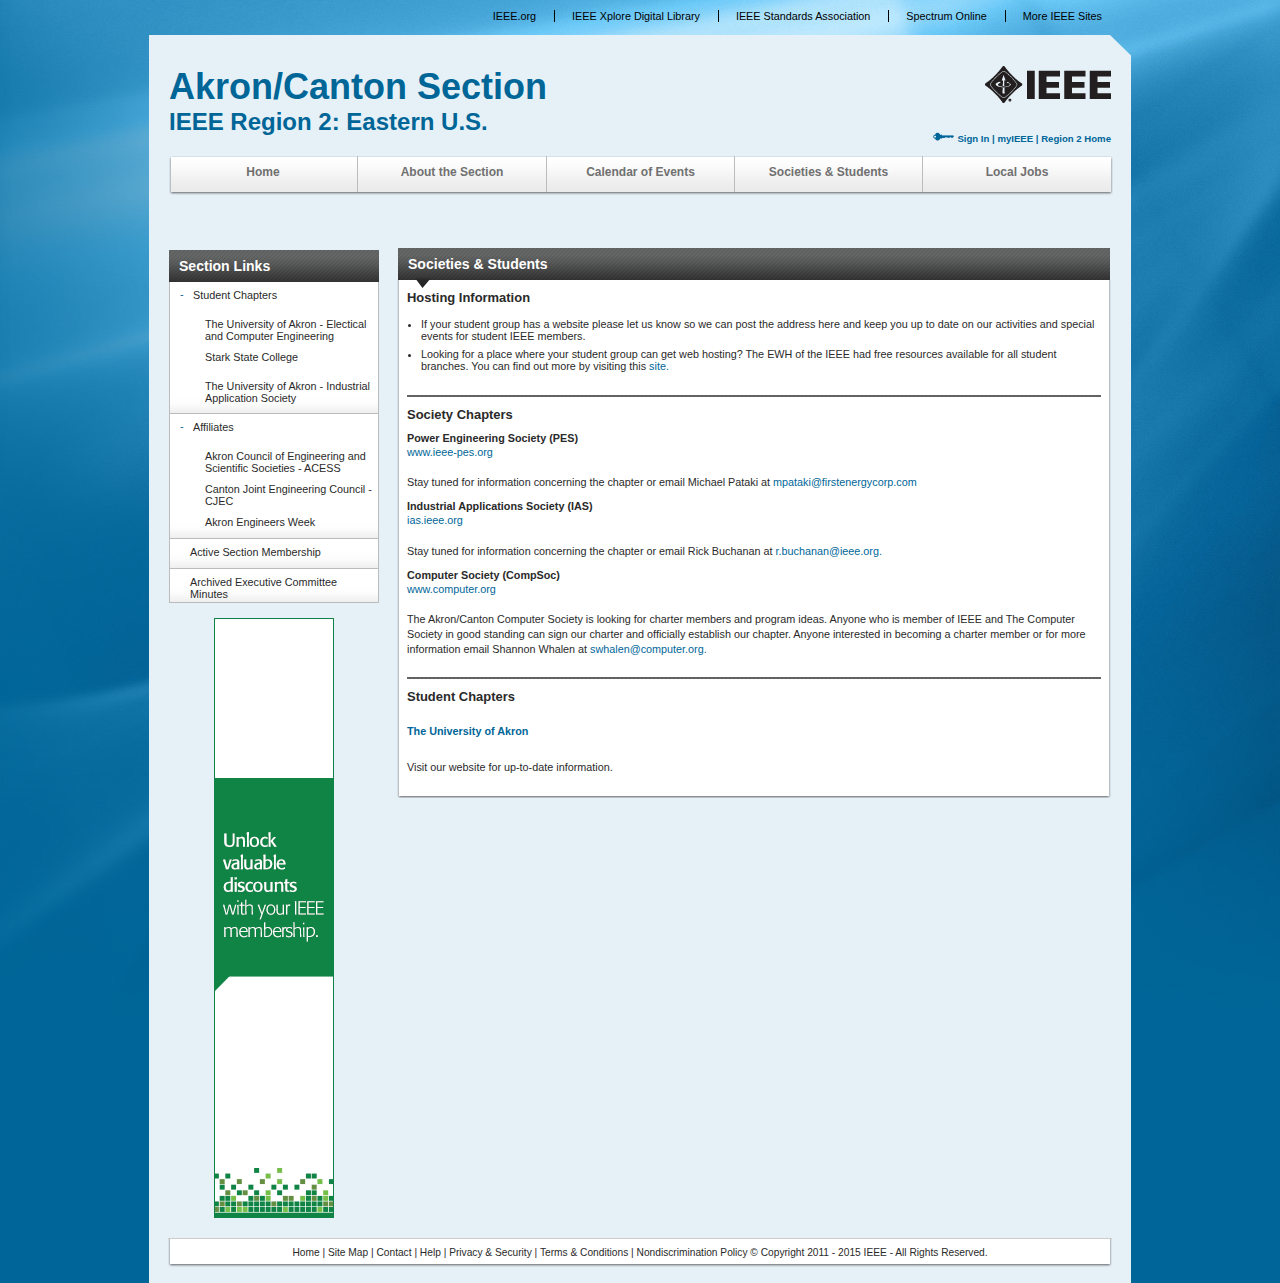
<file: students.html>
<!DOCTYPE html PUBLIC "-//W3C//DTD XHTML 1.0 Transitional//EN" "http://www.w3.org/TR/xhtml1/DTD/xhtml1-transitional.dtd">

<html xmlns="http://www.w3.org/1999/xhtml">
<head>
	<title></title>
	<meta http-equiv="Content-Type" content="text/html;charset=utf-8" />

	<link rel="stylesheet" href="css/styles.css" type="text/css" />
	<link rel="stylesheet" href="css/cak.css" type="text/css" />
	<!--[if IE 7]>
	<link type="text/css" rel="stylesheet" href="css/ie7.css" media="screen,tv" />
	<![endif]-->
	<!--[if lte IE 6]>
	<link type="text/css" rel="stylesheet" href="css/ie6.css" media="screen,tv" />
	<![endif]-->

	<!-- global javascript functions -->
	<script language="JavaScript" type="text/javascript" src="scripts/global.js"></script>
</head>

<body>

<!-- Global IEEE Header -->
<div id="global-hd-container">
	<div id="global-hd">
		<ul>
		<li><a href="http://www.ieee.org">IEEE.org</a></li>
		<li><a href="http://ieeexplore.ieee.org/">IEEE Xplore Digital Library</a></li>
		<li><a href="http://standards.ieee.org/">IEEE Standards Association</a></li>
		<li><a href="http://spectrum.ieee.org/">Spectrum Online</a></li>
		<li class="last"><a href="http://www.ieee.org/sitemap.html?WT.mc_id=mn_smap">More IEEE Sites</a></li>
		</ul>
	</div>
</div>

<div id="wedge"></div>

<!-- Page Container -->
<div id="container">

	<!-- Site Logo -->
	<div id="logos">
		<!-- Society Logo -->
		<div id="main">
			<h1>Akron/Canton Section</h1>
			<h2>IEEE Region 2: Eastern U.S.</h2>
		</div>
		<!-- IEEE Logo & sign-in -->
		<div id="ieee"><a href="http://www.ieee.org/" target="_blank"><img src="images/logo_ieeeBLK.png" width="126" height="37" alt="IEEE" title="IEEE" /></a></div>
		<div class="clear"></div>
		<!-- Sign in link -->
		<div id="sign-in">
			<img src="images/icon_key.gif" width="23" height="11" alt="Sign In" title="Sign In" />
			<a href="http://www.ieee.org/membership_services/membership/my_ieee.html?WT.mc_id=u_msignin">Sign In</a> |
			<a href="http://www.ieee.org/membership_services/membership/my_ieee.html">myIEEE</a> |
			<a href="http://sites.ieee.org/r2/">Region 2 Home</a>
			<!--| <a href="#">Affiliate Site</a>-->
		</div>
	</div>

	<!-- Site Navigation -->
	<div id="navbar">
		<div id="navigation">
			<ul>
			<li>
			<a href="index.html" class="item1">Home</a></li><li>
			<a href="officers.html" class="item2">About the Section</a></li><li>
			<a href="calendar.html" class="item3">Calendar of Events</a></li><li>
			<a href="students.html" class="item4">Societies &amp; Students</a></li><li class="last">
			<a href="jobs.html" class="item5">Local Jobs</a></li>
			</ul>
		</div>
	</div>

	<div class="clear"></div>

	<!-- Search Bar -->
	<div id="search">
	<!--
		<form action="#">
		<div id="search-content">Search Section</div>
		<div class="left"><input type="text" name="search" size="25" id="searchbox" /></div>
		<div class="left"><input type="image" src="images/btn_search.png" id="searchbutton" name="searchbutton" alt="Search" title="Search" /></div>
		</form>
	-->
		<!-- Social Media Icons -->
		<!--
		<div id="socialmedia">
			Follow:
			<a href="#"><img src="images/icon_facebook.gif" width="23" height="23" alt="Facebook" title="Facebook" class="socialicon" /></a><a
			href="#"><img src="images/icon_twitter.gif" width="23" height="23" alt="Twitter" title="Twitter" class="socialicon" /></a><a
			href="#"><img src="images/icon_youtube.gif" width="23" height="23" alt="YouTube" title="YouTube" class="socialicon" /></a><a
			href="#"><img src="images/icon_linkedin.gif" width="23" height="23" alt="LinkedIn" title="LinkedIn" class="socialicon" /></a> | Share: <a
			href="#"><img src="images/icon_share.gif" width="23" height="23" alt="ShareThis" title="ShareThis" class="socialicon" /></a>
		</div>
		-->
	</div>

	<!-- Sub Page Container -->
	<div id="sub-container">

			<!-- Left Navigation Menu -->
			<div id="leftnav">
				<!-- Section title -->
				<div class="leftnav-header">Section Links</div>
					<!-- navigation option 1 -->
					<ul>
          <!-- Student Chapter Links -->
					<li><a id="nav1" href="Javascript:display('nav1','subnav1');" class="control">-</a>
						<a href="#">Student Chapters</a>
						<ul id="subnav1">
						<li><a href="ua.html">The University of Akron - Electical and Computer Engineering</a></li>
						<li><a href="">Stark State College</a></li>
						<li style="margin-bottom:7px"><a href="uaias.html">The University of Akron - Industrial Application Society</a></li>
						</ul>
					</li>

					<!-- navigation option 2 -->
					<li><a id="nav2" href="Javascript:display('nav2','subnav2');" class="control">-</a>
						<a href="#">Affiliates</a>
						<ul id="subnav2">
							<li><a href="http://www.acessinc.org/">Akron Council of Engineering and Scientific Societies - ACESS</a></li>
							<li><a href="http://www.cjecnet.com/">Canton Joint Engineering Council - CJEC</a></li>
              <li><a href="http://www.akroneweek.org/">Akron Engineers Week</a></li>
						</ul>
					</li>

					<!-- navigation option 3 -->
					<!--
					<li><div id="nav3" class="control">-</div>
						<a href="sub2.html" class="active">Praesent vel odio adipiscing</a>
						<ul id="subnav3">
							<li><a href="sub3.html">Iaculis vulputate leo neque leo tortor</a></li>
							<li><a href="sub5.html">Cras quis tellus nunc</a></li>
							<li><a href="#">Vitae neque tellus nunc</a></li>
						</ul>
					</li>
					-->
					<!-- navigation option 4 -->
					<!--
					<li><a id="nav4" href="Javascript:display('nav4','subnav4');" class="control">+</a>
						<a href="#">Aenean leo tortor</a>
						<ul id="subnav4" class="hide">
							<li><a href="#">Vulputate leo iaculis neque</a></li>
							<li><a href="#">Nec quis tellus sit</a></li>
							<li><a href="#">Nec semper nulla tellus nunc</a></li>
							<li><a href="#">Iaculis vulputate leo neque leo tortor</a></li>
						</ul>
					</li>
					-->
					<!-- navigation option 5 -->
					<li><div id="nav5" class="control"></div>
						<a href="http://ewh.ieee.org/r2/no_virginia/IEEE_R20-Data/R20001/R20001_AC_by_Zip_1.htm">Active Section Membership</a></li>
					<li><div id="nav5" class="control"></div><a href="board_notes.html">Archived Executive Committee Minutes</a></li>
					<!-- navigation option 6 -->
					<!--
					<li><a id="nav6" href="Javascript:display('nav6','subnav6');" class="control">+</a>
						<a href="#">Donec iaculis vulputate</a>
						<ul id="subnav6" class="hide">
							<li><a href="#">Fusce quis tellus sit</a></li>
						</ul>
					</li>
					-->
					<!-- navigation option 7 -->
					<!--
					<li><div id="nav7" class="control"></div>
						<a href="#">Aliquam dolor nunc</a></li>
					-->
					<!-- navigation option 8 -->
					<!--
					<li><div id="nav8" class="control"></div>
						<a href="#">Cras ipsum augue</a></li>
					-->
					<!-- navigation option 9 -->
					<!--
					<li><div id="nav9" class="control"></div>
						<a href="#">Integer lobortis ultricies</a></li>
					-->
					<!-- navigation option 10 -->
					<!--
					<li><a id="nav10" href="Javascript:display('nav10','subnav10');" class="control">+</a>
						<a href="#">Cras semper nulla ut id</a>
						<ul id="subnav10" class="hide">
							<li><a href="#">Vitae neque nulla</a></li>
							<li><a href="#">Nec semper nulla tellus nunc</a></li>
							<li><a href="#">Vitae neque tellus nunc</a></li>
							<li><a href="#">Iaculis vulputate leo neque leo tortor</a></li>
							<li><a href="#">Cras quis tellus nunc</a></li>
						</ul>
					</li>
					-->
					<!-- navigation option 11 -->
					<!--
					<li><a id="nav11" href="Javascript:display('nav11','subnav11');" class="control">+</a>
						<a href="#">Nec semper nulla ut id nec semper nulla ut id nec semper nulla ut id</a>
						<ul id="subnav11" class="hide">
							<li><a href="#">Cras quis tellus nunc</a></li>
							<li><a href="#">Nec semper nulla tellus nunc</a></li>
							<li><a href="#">Vitae neque tellus nunc</a></li>
						</ul>
					</li>
					-->
					<!-- navigation option 12 -->
					<!--
					<li><a id="nav12" href="Javascript:display('nav12','subnav12');" class="control">+</a>
						<a href="#">Mauris vitae neque nulla</a>
						<ul id="subnav12" class="hide">
							<li><a href="#">Nec semper nulla tellus nunc</a></li>
							<li><a href="#">Vitae neque tellus nunc</a></li>
						</ul>
					</li>
					-->
					</ul>

				<div class="clear"></div>

				<!-- Promo area -->
				<div id="promos">
					<!-- Promo Image -->
					<a href="http://www.ieee.org/discounts"><img src="images/discounts_banner.gif" alt="Discounts" title="IEEE Discounts" class="promo" /></a>

					<!-- Promo Image -->
					<!--
					<img src="images/fpo_left_promo.jpg" width="210" height="140" alt="FPO" title="FPO" class="promo" />
					-->
				</div>
			</div>

			<!-- Page Content Area -->
			<div id="content">

				<!-- Page breadcrumb -->
				<div id="breadcrumb">
					<p></p>
				</div>

				<!-- Page header -->
				<div class="header">
					<div class="arrow"></div>
					<h1>Societies &amp; Students</h1>
				</div>

				<!-- Content -->

				<div class="inside-content">
				<h3>Hosting Information</h3>
				<ul>
				<li>If your student group has a website please let us know so we can post the address here and
				keep you up to date on our activities and special events for student IEEE members.
				</li>
				<li>Looking for a place where your student group can get web hosting?
				The EWH of the IEEE had free resources available for all student branches.
				You can find out more by visiting this <a href="http://sites.ieee.org">site.</a>
				</li>
				</ul>
				<div class="hrule"></div>
				<h3>Society Chapters</h3>
				<h5>Power Engineering Society (PES)</h5>
				<p>
				<a href="http://www.ieee-pes.org">www.ieee-pes.org</a>
				<br/><br/>
				Stay tuned for information concerning the chapter or email Michael Pataki at
				<a href="mailto:mpataki@firstenergycorp.com">mpataki@firstenergycorp.com</a>
				</p>

				<h5>Industrial Applications Society (IAS)</h5>
				<p>
				<a href="http://ias.ieee.org">ias.ieee.org</a>
				<br/><br/>
				Stay tuned for information concerning the chapter or email Rick Buchanan at
				<a href="mailto:r.buchanan@ieee.org">r.buchanan@ieee.org.</a>
				</p>

				<h5>Computer Society (CompSoc)</h5>
				<p>
				<a href="http://www.computer.org">www.computer.org</a>
				<br/><br/>
				The Akron/Canton Computer Society is looking for charter members and program ideas.
				Anyone who is member of IEEE and The Computer Society in good standing can sign our charter and officially establish our chapter.
				Anyone interested in becoming a charter member or for more information email Shannon Whalen at
				<a href="mailto:swhalen@computer.org">swhalen@computer.org.</a>
				<br/>
				</p>

				<div class="hrule"></div>
				<h3>Student Chapters</h3>
				<p>
				<h5><a href="ua.html">The University of Akron</a></h5>
				<br/><br/>
				Visit our website for up-to-date information.
				</p>


				<!-- End Content -->

			</div>
			<div class="bot"></div>
			<div class="clear"></div>
		</div>
	</div>

 	<div class="clear"></div>

	<!-- Footer -->
	<div id="footer"><div class="mid">
		<p></p>
		<p><a href="index.html">Home</a>
		| <a href="map.html">Site Map</a>
		| <a href="mailto:wp4@uakron.edu?subject=IEEE Web Contact">Contact</a>
		| <a href="mailto:swhalen@computer.org?subject=Web Help">Help</a>
		| <a href="http://www.ieee.org/privacy" target="_blank">Privacy &amp; Security</a>
		| <a href="http://ieee.org/site_terms_conditions.html" target="_blank">Terms &amp; Conditions</a>
		| <a href="http://www.ieee.org/nondiscrimination" target="_blank">Nondiscrimination Policy</a>
		&copy; Copyright 2011 - 2015 IEEE - All Rights Reserved.</p>
	</div><div class="bot"></div></div>
</div>

</body>
</html>
</file>
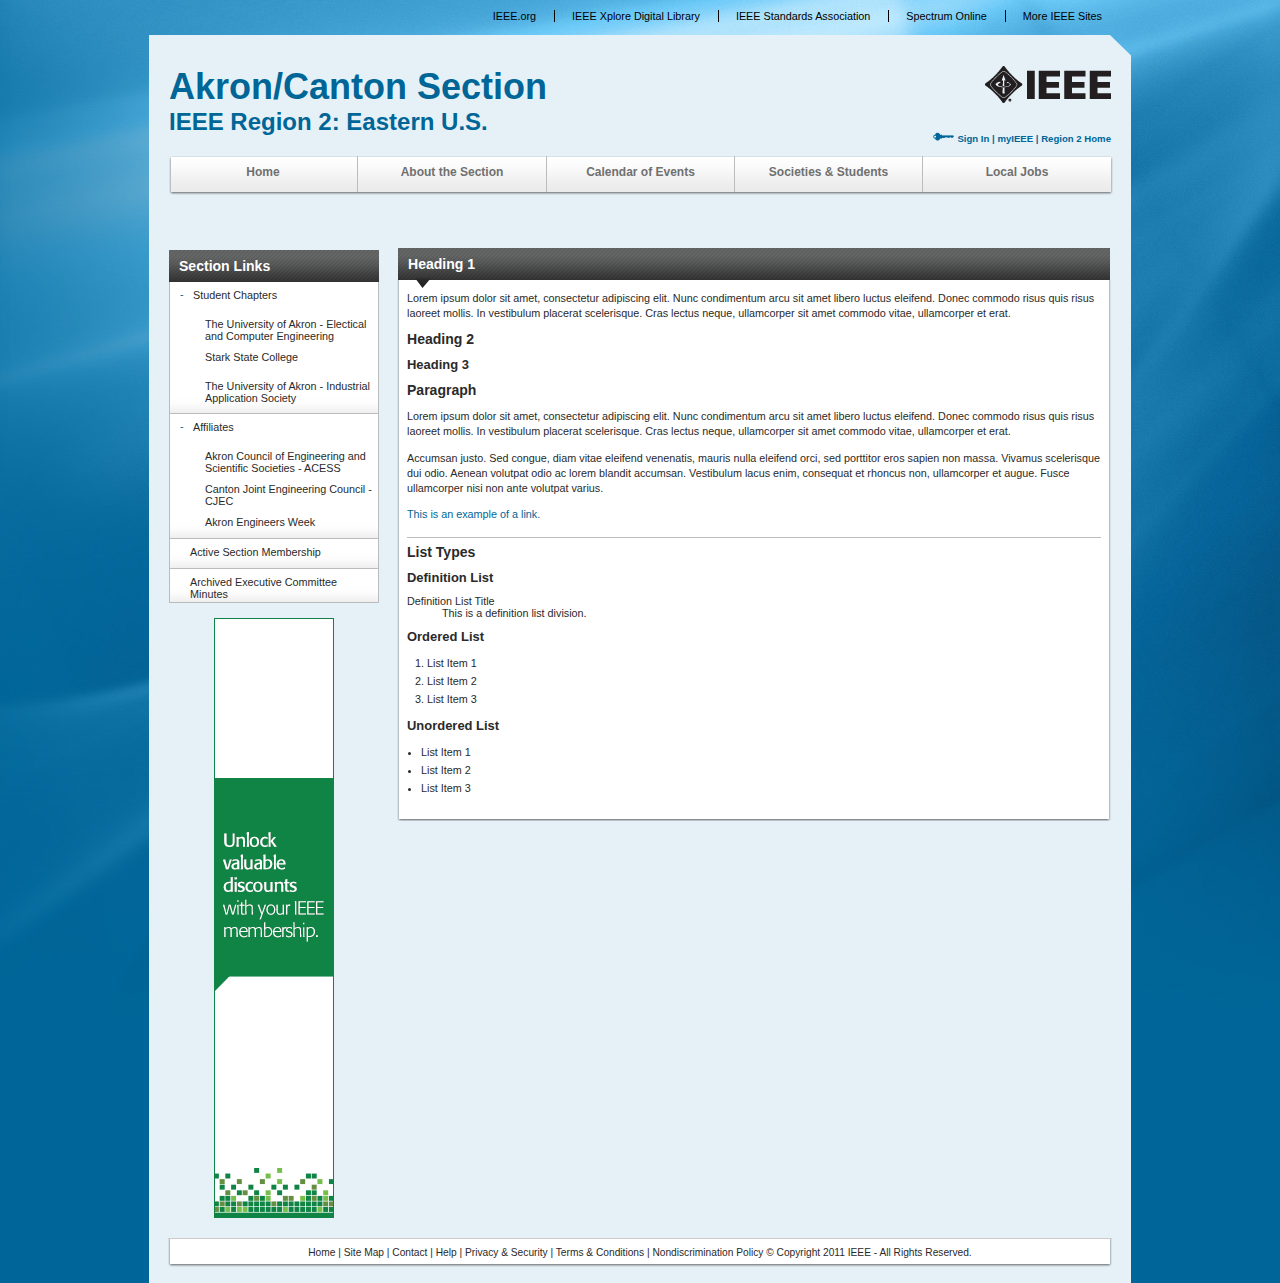
<file: template_new_pages.html>
<!DOCTYPE html PUBLIC "-//W3C//DTD XHTML 1.0 Transitional//EN" "http://www.w3.org/TR/xhtml1/DTD/xhtml1-transitional.dtd">

<html xmlns="http://www.w3.org/1999/xhtml">
<head>
	<title></title>
	<meta http-equiv="Content-Type" content="text/html;charset=utf-8" />

	<link rel="stylesheet" href="css/styles.css" type="text/css" />
	<link rel="stylesheet" href="css/cak.css" type="text/css" />
	<!--[if IE 7]>
	<link type="text/css" rel="stylesheet" href="css/ie7.css" media="screen,tv" />
	<![endif]-->
	<!--[if lte IE 6]>
	<link type="text/css" rel="stylesheet" href="css/ie6.css" media="screen,tv" />
	<![endif]-->

	<!-- global javascript functions -->
	<script language="JavaScript" type="text/javascript" src="scripts/global.js"></script>
</head>

<body>

<!-- Global IEEE Header -->
<div id="global-hd-container">
	<div id="global-hd">
		<ul>
		<li><a href="http://www.ieee.org">IEEE.org</a></li>
		<li><a href="http://ieeexplore.ieee.org/">IEEE Xplore Digital Library</a></li>
		<li><a href="http://standards.ieee.org/">IEEE Standards Association</a></li>
		<li><a href="http://spectrum.ieee.org/">Spectrum Online</a></li>
		<li class="last"><a href="http://www.ieee.org/sitemap.html?WT.mc_id=mn_smap">More IEEE Sites</a></li>
		</ul>
	</div>
</div>

<div id="wedge"></div>

<!-- Page Container -->
<div id="container">

	<!-- Site Logo -->
	<div id="logos">
		<!-- Society Logo -->
		<div id="main">
			<h1>Akron/Canton Section</h1>
			<h2>IEEE Region 2: Eastern U.S.</h2>
		</div>
		<!-- IEEE Logo & sign-in -->
		<div id="ieee"><a href="http://www.ieee.org/" target="_blank"><img src="images/logo_ieeeBLK.png" width="126" height="37" alt="IEEE" title="IEEE" /></a></div>
		<div class="clear"></div>
		<!-- Sign in link -->
		<div id="sign-in">
			<img src="images/icon_key.gif" width="23" height="11" alt="Sign In" title="Sign In" />
			<a href="http://www.ieee.org/membership_services/membership/my_ieee.html?WT.mc_id=u_msignin">Sign In</a> |
			<a href="http://www.ieee.org/membership_services/membership/my_ieee.html">myIEEE</a> |
			<a href="http://sites.ieee.org/r2/">Region 2 Home</a>
			<!--| <a href="#">Affiliate Site</a>-->
		</div>
	</div>

	<!-- Site Navigation -->
	<div id="navbar">
		<div id="navigation">
			<ul>
			<li>
			<a href="index.html" class="item1">Home</a></li><li>
			<a href="officers.html" class="item2">About the Section</a></li><li>
			<a href="calendar.html" class="item3">Calendar of Events</a></li><li>
			<a href="students.html" class="item4">Societies &amp; Students</a></li><li class="last">
			<a href="jobs.html" class="item5">Local Jobs</a></li>
			</ul>
		</div>
	</div>

	<div class="clear"></div>

	<!-- Search Bar -->
	<div id="search">
	<!--
		<form action="#">
		<div id="search-content">Search Section</div>
		<div class="left"><input type="text" name="search" size="25" id="searchbox" /></div>
		<div class="left"><input type="image" src="images/btn_search.png" id="searchbutton" name="searchbutton" alt="Search" title="Search" /></div>
		</form>
	-->
		<!-- Social Media Icons -->
		<!--
		<div id="socialmedia">
			Follow:
			<a href="#"><img src="images/icon_facebook.gif" width="23" height="23" alt="Facebook" title="Facebook" class="socialicon" /></a><a
			href="#"><img src="images/icon_twitter.gif" width="23" height="23" alt="Twitter" title="Twitter" class="socialicon" /></a><a
			href="#"><img src="images/icon_youtube.gif" width="23" height="23" alt="YouTube" title="YouTube" class="socialicon" /></a><a
			href="#"><img src="images/icon_linkedin.gif" width="23" height="23" alt="LinkedIn" title="LinkedIn" class="socialicon" /></a> | Share: <a
			href="#"><img src="images/icon_share.gif" width="23" height="23" alt="ShareThis" title="ShareThis" class="socialicon" /></a>
		</div>
		-->
	</div>

	<!-- Sub Page Container -->
	<div id="sub-container">

			<!-- Left Navigation Menu -->
			<div id="leftnav">
				<!-- Section title -->
				<div class="leftnav-header">Section Links</div>
					<!-- navigation option 1 -->
					<ul>
						<!-- Student Chapter Links -->
						<li><a id="nav1" href="Javascript:display('nav1','subnav1');" class="control">-</a>
							<a href="#">Student Chapters</a>
							<ul id="subnav1">
							<li><a href="ua.html">The University of Akron - Electical and Computer Engineering</a></li>
							<li><a href="">Stark State College</a></li>
							<li style="margin-bottom:7px"><a href="uaias.html">The University of Akron - Industrial Application Society</a></li>
							</ul>
						</li>

					<!-- navigation option 2 -->
					<li><a id="nav2" href="Javascript:display('nav2','subnav2');" class="control">-</a>
						<a href="#">Affiliates</a>
						<ul id="subnav2">
							<li><a href="http://www.acessinc.org/">Akron Council of Engineering and Scientific Societies - ACESS</a></li>
							<li><a href="http://www.cjecnet.com/">Canton Joint Engineering Council - CJEC</a></li>
              <li><a href="http://www.akroneweek.org/">Akron Engineers Week</a></li>
						</ul>
					</li>

					<!-- navigation option 3 -->
					<!--
					<li><div id="nav3" class="control">-</div>
						<a href="sub2.html" class="active">Praesent vel odio adipiscing</a>
						<ul id="subnav3">
							<li><a href="sub3.html">Iaculis vulputate leo neque leo tortor</a></li>
							<li><a href="sub5.html">Cras quis tellus nunc</a></li>
							<li><a href="#">Vitae neque tellus nunc</a></li>
						</ul>
					</li>
					-->
					<!-- navigation option 4 -->
					<!--
					<li><a id="nav4" href="Javascript:display('nav4','subnav4');" class="control">+</a>
						<a href="#">Aenean leo tortor</a>
						<ul id="subnav4" class="hide">
							<li><a href="#">Vulputate leo iaculis neque</a></li>
							<li><a href="#">Nec quis tellus sit</a></li>
							<li><a href="#">Nec semper nulla tellus nunc</a></li>
							<li><a href="#">Iaculis vulputate leo neque leo tortor</a></li>
						</ul>
					</li>
					-->
					<!-- navigation option 5 -->
					<li><div id="nav5" class="control"></div>
						<a href="http://ewh.ieee.org/r2/no_virginia/IEEE_R20-Data/R20001/R20001_AC_by_Zip_1.htm">Active Section Membership</a></li>
          <li><div id="nav5" class="control"></div><a href="board_notes.html">Archived Executive Committee Minutes</a></li>

					<!-- navigation option 6 -->
					<!--
					<li><a id="nav6" href="Javascript:display('nav6','subnav6');" class="control">+</a>
						<a href="#">Donec iaculis vulputate</a>
						<ul id="subnav6" class="hide">
							<li><a href="#">Fusce quis tellus sit</a></li>
						</ul>
					</li>
					-->
					<!-- navigation option 7 -->
					<!--
					<li><div id="nav7" class="control"></div>
						<a href="#">Aliquam dolor nunc</a></li>
					-->
					<!-- navigation option 8 -->
					<!--
					<li><div id="nav8" class="control"></div>
						<a href="#">Cras ipsum augue</a></li>
					-->
					<!-- navigation option 9 -->
					<!--
					<li><div id="nav9" class="control"></div>
						<a href="#">Integer lobortis ultricies</a></li>
					-->
					<!-- navigation option 10 -->
					<!--
					<li><a id="nav10" href="Javascript:display('nav10','subnav10');" class="control">+</a>
						<a href="#">Cras semper nulla ut id</a>
						<ul id="subnav10" class="hide">
							<li><a href="#">Vitae neque nulla</a></li>
							<li><a href="#">Nec semper nulla tellus nunc</a></li>
							<li><a href="#">Vitae neque tellus nunc</a></li>
							<li><a href="#">Iaculis vulputate leo neque leo tortor</a></li>
							<li><a href="#">Cras quis tellus nunc</a></li>
						</ul>
					</li>
					-->
					<!-- navigation option 11 -->
					<!--
					<li><a id="nav11" href="Javascript:display('nav11','subnav11');" class="control">+</a>
						<a href="#">Nec semper nulla ut id nec semper nulla ut id nec semper nulla ut id</a>
						<ul id="subnav11" class="hide">
							<li><a href="#">Cras quis tellus nunc</a></li>
							<li><a href="#">Nec semper nulla tellus nunc</a></li>
							<li><a href="#">Vitae neque tellus nunc</a></li>
						</ul>
					</li>
					-->
					<!-- navigation option 12 -->
					<!--
					<li><a id="nav12" href="Javascript:display('nav12','subnav12');" class="control">+</a>
						<a href="#">Mauris vitae neque nulla</a>
						<ul id="subnav12" class="hide">
							<li><a href="#">Nec semper nulla tellus nunc</a></li>
							<li><a href="#">Vitae neque tellus nunc</a></li>
						</ul>
					</li>
					-->
					</ul>

				<div class="clear"></div>

				<!-- Promo area -->
				<div id="promos">
					<!-- Promo Image -->
					<a href="http://www.ieee.org/discounts"><img src="images/discounts_banner.gif" alt="Discounts" title="IEEE Discounts" class="promo" /></a>

					<!-- Promo Image -->
					<!--
					<img src="images/fpo_left_promo.jpg" width="210" height="140" alt="FPO" title="FPO" class="promo" />
					-->
				</div>
			</div>

			<!-- Page Content Area -->
			<div id="content">

				<!-- Page breadcrumb -->
				<div id="breadcrumb">
					<p></p>
				</div>

				<!-- Page header -->
				<div class="header">
					<div class="arrow"></div>
					<h1>Heading 1</h1>
				</div>

				<!-- Content -->
				<div class="inside-content">
				<p>Lorem ipsum dolor sit amet, consectetur adipiscing elit. Nunc condimentum arcu sit amet libero luctus eleifend. Donec commodo risus quis risus laoreet mollis. In vestibulum placerat scelerisque. Cras lectus neque, ullamcorper sit amet commodo vitae, ullamcorper et erat.</p>

				<h2>Heading 2</h2>

				<h3>Heading 3</h3>

				<h2>Paragraph</h2>

				<p>Lorem ipsum dolor sit amet, consectetur adipiscing elit. Nunc condimentum arcu sit amet libero luctus eleifend. Donec commodo risus quis risus laoreet mollis. In vestibulum placerat scelerisque. Cras lectus neque, ullamcorper sit amet commodo vitae, ullamcorper et erat.</p>

				<p>Accumsan justo. Sed congue, diam vitae eleifend venenatis, mauris nulla eleifend orci, sed porttitor eros sapien non massa. Vivamus scelerisque dui odio. Aenean volutpat odio ac lorem blandit accumsan. Vestibulum lacus enim, consequat et rhoncus non, ullamcorper et augue. Fusce ullamcorper nisi non ante volutpat varius.</p>

				<p><a href="#">This is an example of a link.</a></p>

				<hr />

				<h2>List Types</h2>

				<h3>Definition List</h3>

				<dl>
					<dt>Definition List Title</dt>
					<dd>This is a definition list division.</dd>
				</dl>

				<h3>Ordered List</h3>

				<ol>
				<li>List Item 1</li>
				<li>List Item 2</li>
				<li>List Item 3</li>
				</ol>

				<h3>Unordered List</h3>
				<ul>
				<li>List Item 1</li>
				<li>List Item 2</li>
				<li>List Item 3</li>
				</ul>

				<!-- End Content -->

			</div>
			<div class="bot"></div>
			<div class="clear"></div>
		</div>
	</div>

 	<div class="clear"></div>

	<!-- Footer -->
	<div id="footer"><div class="mid">
		<p></p>
		<p><a href="index.html">Home</a>
		| <a href="map.html">Site Map</a>
		| <a href="mailto:wp4@uakron.edu?subject=IEEE Web Contact">Contact</a>
		| <a href="mailto:swhalen@computer.org?subject=Web Help">Help</a>
		| <a href="http://www.ieee.org/privacy" target="_blank">Privacy &amp; Security</a>
		| <a href="http://ieee.org/site_terms_conditions.html" target="_blank">Terms &amp; Conditions</a>
		| <a href="http://www.ieee.org/nondiscrimination" target="_blank">Nondiscrimination Policy</a>
		&copy; Copyright 2011 IEEE - All Rights Reserved.</p>
	</div><div class="bot"></div></div>
</div>

</body>
</html>
</file>
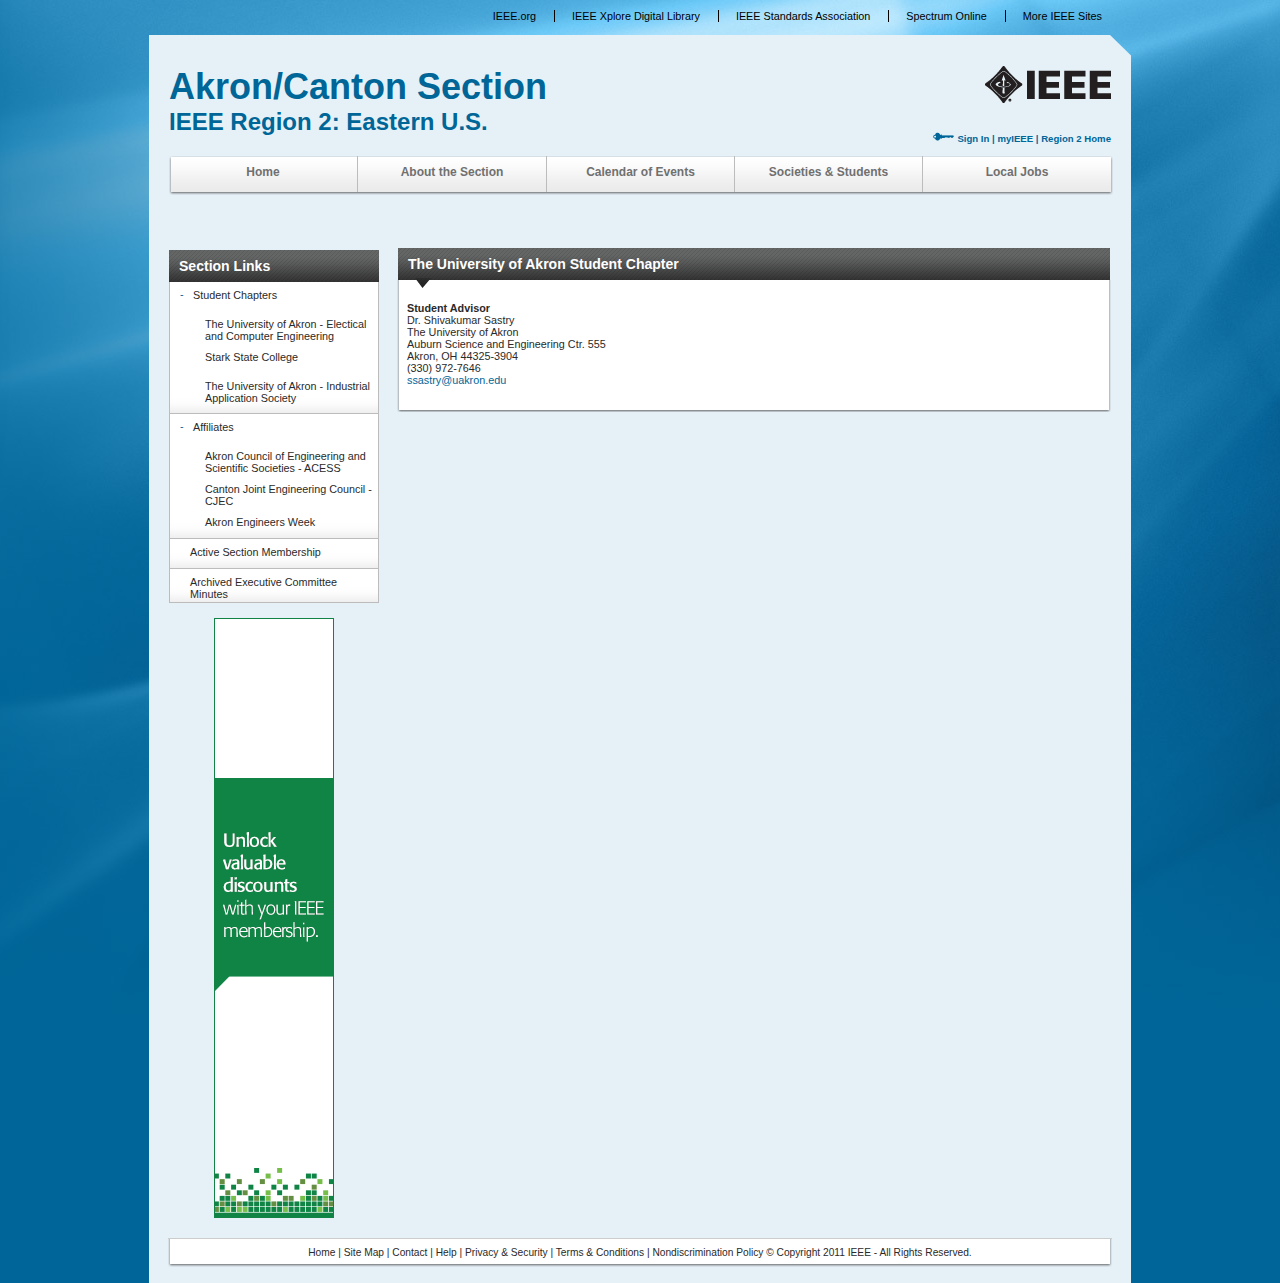
<file: ua.html>
<!DOCTYPE html PUBLIC "-//W3C//DTD XHTML 1.0 Transitional//EN" "http://www.w3.org/TR/xhtml1/DTD/xhtml1-transitional.dtd">

<html xmlns="http://www.w3.org/1999/xhtml">
<head>
	<title></title>
	<meta http-equiv="Content-Type" content="text/html;charset=utf-8" />

	<link rel="stylesheet" href="css/styles.css" type="text/css" />
	<link rel="stylesheet" href="css/cak.css" type="text/css" />
	<!--[if IE 7]>
	<link type="text/css" rel="stylesheet" href="css/ie7.css" media="screen,tv" />
	<![endif]-->
	<!--[if lte IE 6]>
	<link type="text/css" rel="stylesheet" href="css/ie6.css" media="screen,tv" />
	<![endif]-->

	<!-- global javascript functions -->
	<script language="JavaScript" type="text/javascript" src="scripts/global.js"></script>
</head>

<body>

<!-- Global IEEE Header -->
<div id="global-hd-container">
	<div id="global-hd">
		<ul>
		<li><a href="http://www.ieee.org">IEEE.org</a></li>
		<li><a href="http://ieeexplore.ieee.org/">IEEE Xplore Digital Library</a></li>
		<li><a href="http://standards.ieee.org/">IEEE Standards Association</a></li>
		<li><a href="http://spectrum.ieee.org/">Spectrum Online</a></li>
		<li class="last"><a href="http://www.ieee.org/sitemap.html?WT.mc_id=mn_smap">More IEEE Sites</a></li>
		</ul>
	</div>
</div>

<div id="wedge"></div>

<!-- Page Container -->
<div id="container">

	<!-- Site Logo -->
	<div id="logos">
		<!-- Society Logo -->
		<div id="main">
			<h1>Akron/Canton Section</h1>
			<h2>IEEE Region 2: Eastern U.S.</h2>
		</div>
		<!-- IEEE Logo & sign-in -->
		<div id="ieee"><a href="http://www.ieee.org/" target="_blank"><img src="images/logo_ieeeBLK.png" width="126" height="37" alt="IEEE" title="IEEE" /></a></div>
		<div class="clear"></div>
		<!-- Sign in link -->
		<div id="sign-in">
			<img src="images/icon_key.gif" width="23" height="11" alt="Sign In" title="Sign In" />
			<a href="http://www.ieee.org/membership_services/membership/my_ieee.html?WT.mc_id=u_msignin">Sign In</a> |
			<a href="http://www.ieee.org/membership_services/membership/my_ieee.html">myIEEE</a> |
			<a href="http://sites.ieee.org/r2/">Region 2 Home</a>
			<!--| <a href="#">Affiliate Site</a>-->
		</div>
	</div>

	<!-- Site Navigation -->
	<div id="navbar">
		<div id="navigation">
			<ul>
			<li>
			<a href="index.html" class="item1">Home</a></li><li>
			<a href="officers.html" class="item2">About the Section</a></li><li>
			<a href="calendar.html" class="item3">Calendar of Events</a></li><li>
			<a href="students.html" class="item4">Societies &amp; Students</a></li><li class="last">
			<a href="jobs.html" class="item5">Local Jobs</a></li>
			</ul>
		</div>
	</div>

	<div class="clear"></div>

	<!-- Search Bar -->
	<div id="search">
	<!--
		<form action="#">
		<div id="search-content">Search Section</div>
		<div class="left"><input type="text" name="search" size="25" id="searchbox" /></div>
		<div class="left"><input type="image" src="images/btn_search.png" id="searchbutton" name="searchbutton" alt="Search" title="Search" /></div>
		</form>
	-->
		<!-- Social Media Icons -->
		<!--
		<div id="socialmedia">
			Follow:
			<a href="#"><img src="images/icon_facebook.gif" width="23" height="23" alt="Facebook" title="Facebook" class="socialicon" /></a><a
			href="#"><img src="images/icon_twitter.gif" width="23" height="23" alt="Twitter" title="Twitter" class="socialicon" /></a><a
			href="#"><img src="images/icon_youtube.gif" width="23" height="23" alt="YouTube" title="YouTube" class="socialicon" /></a><a
			href="#"><img src="images/icon_linkedin.gif" width="23" height="23" alt="LinkedIn" title="LinkedIn" class="socialicon" /></a> | Share: <a
			href="#"><img src="images/icon_share.gif" width="23" height="23" alt="ShareThis" title="ShareThis" class="socialicon" /></a>
		</div>
		-->
	</div>

	<!-- Sub Page Container -->
	<div id="sub-container">

			<!-- Left Navigation Menu -->
			<div id="leftnav">
				<!-- Section title -->
				<div class="leftnav-header">Section Links</div>
					<!-- navigation option 1 -->
					<ul>
						<!-- Student Chapter Links -->
						<li><a id="nav1" href="Javascript:display('nav1','subnav1');" class="control">-</a>
							<a href="#">Student Chapters</a>
							<ul id="subnav1">
							<li><a href="ua.html">The University of Akron - Electical and Computer Engineering</a></li>
							<li><a href="">Stark State College</a></li>
							<li style="margin-bottom:7px"><a href="uaias.html">The University of Akron - Industrial Application Society</a></li>
							</ul>
						</li>

					<!-- navigation option 2 -->
					<li><a id="nav2" href="Javascript:display('nav2','subnav2');" class="control">-</a>
						<a href="#">Affiliates</a>
						<ul id="subnav2">
							<li><a href="http://www.acessinc.org/">Akron Council of Engineering and Scientific Societies - ACESS</a></li>
							<li><a href="http://www.cjecnet.com/">Canton Joint Engineering Council - CJEC</a></li>
              <li><a href="http://www.akroneweek.org/">Akron Engineers Week</a></li>
						</ul>
					</li>

					<!-- navigation option 3 -->
					<!--
					<li><div id="nav3" class="control">-</div>
						<a href="sub2.html" class="active">Praesent vel odio adipiscing</a>
						<ul id="subnav3">
							<li><a href="sub3.html">Iaculis vulputate leo neque leo tortor</a></li>
							<li><a href="sub5.html">Cras quis tellus nunc</a></li>
							<li><a href="#">Vitae neque tellus nunc</a></li>
						</ul>
					</li>
					-->
					<!-- navigation option 4 -->
					<!--
					<li><a id="nav4" href="Javascript:display('nav4','subnav4');" class="control">+</a>
						<a href="#">Aenean leo tortor</a>
						<ul id="subnav4" class="hide">
							<li><a href="#">Vulputate leo iaculis neque</a></li>
							<li><a href="#">Nec quis tellus sit</a></li>
							<li><a href="#">Nec semper nulla tellus nunc</a></li>
							<li><a href="#">Iaculis vulputate leo neque leo tortor</a></li>
						</ul>
					</li>
					-->
					<!-- navigation option 5 -->
					<li><div id="nav5" class="control"></div>
						<a href="http://ewh.ieee.org/r2/no_virginia/IEEE_R20-Data/R20001/R20001_AC_by_Zip_1.htm">Active Section Membership</a></li>
          <li><div id="nav5" class="control"></div><a href="board_notes.html">Archived Executive Committee Minutes</a></li>

					<!-- navigation option 6 -->
					<!--
					<li><a id="nav6" href="Javascript:display('nav6','subnav6');" class="control">+</a>
						<a href="#">Donec iaculis vulputate</a>
						<ul id="subnav6" class="hide">
							<li><a href="#">Fusce quis tellus sit</a></li>
						</ul>
					</li>
					-->
					<!-- navigation option 7 -->
					<!--
					<li><div id="nav7" class="control"></div>
						<a href="#">Aliquam dolor nunc</a></li>
					-->
					<!-- navigation option 8 -->
					<!--
					<li><div id="nav8" class="control"></div>
						<a href="#">Cras ipsum augue</a></li>
					-->
					<!-- navigation option 9 -->
					<!--
					<li><div id="nav9" class="control"></div>
						<a href="#">Integer lobortis ultricies</a></li>
					-->
					<!-- navigation option 10 -->
					<!--
					<li><a id="nav10" href="Javascript:display('nav10','subnav10');" class="control">+</a>
						<a href="#">Cras semper nulla ut id</a>
						<ul id="subnav10" class="hide">
							<li><a href="#">Vitae neque nulla</a></li>
							<li><a href="#">Nec semper nulla tellus nunc</a></li>
							<li><a href="#">Vitae neque tellus nunc</a></li>
							<li><a href="#">Iaculis vulputate leo neque leo tortor</a></li>
							<li><a href="#">Cras quis tellus nunc</a></li>
						</ul>
					</li>
					-->
					<!-- navigation option 11 -->
					<!--
					<li><a id="nav11" href="Javascript:display('nav11','subnav11');" class="control">+</a>
						<a href="#">Nec semper nulla ut id nec semper nulla ut id nec semper nulla ut id</a>
						<ul id="subnav11" class="hide">
							<li><a href="#">Cras quis tellus nunc</a></li>
							<li><a href="#">Nec semper nulla tellus nunc</a></li>
							<li><a href="#">Vitae neque tellus nunc</a></li>
						</ul>
					</li>
					-->
					<!-- navigation option 12 -->
					<!--
					<li><a id="nav12" href="Javascript:display('nav12','subnav12');" class="control">+</a>
						<a href="#">Mauris vitae neque nulla</a>
						<ul id="subnav12" class="hide">
							<li><a href="#">Nec semper nulla tellus nunc</a></li>
							<li><a href="#">Vitae neque tellus nunc</a></li>
						</ul>
					</li>
					-->
					</ul>

				<div class="clear"></div>

				<!-- Promo area -->
				<div id="promos">
					<!-- Promo Image -->
					<a href="http://www.ieee.org/discounts"><img src="images/discounts_banner.gif" alt="Discounts" title="IEEE Discounts" class="promo" /></a>

					<!-- Promo Image -->
					<!--
					<img src="images/fpo_left_promo.jpg" width="210" height="140" alt="FPO" title="FPO" class="promo" />
					-->
				</div>
			</div>

			<!-- Page Content Area -->
			<div id="content">

				<!-- Page breadcrumb -->
				<div id="breadcrumb">
					<p></p>
				</div>

				<!-- Page header -->
				<div class="header">
					<div class="arrow"></div>
					<h1>The University of Akron Student Chapter</h1>
				</div>

				<!-- Content -->
				<div class="inside-content">
				<br/>
				<div class="leftCol">
				<h5>Student Advisor</h5>
				Dr. Shivakumar Sastry<br/>
				The University of Akron<br/>
				Auburn Science and Engineering Ctr. 555<br/>
				Akron, OH 44325-3904<br/>
				(330) 972-7646<br/>
				<a href="mailto:ssastry@uakron.edu">ssastry@uakron.edu</a> <br/>
				<br/>
				</div>
				<div class="rightCol">

				</div>
				<div class="clear"></div>
				<!-- <div class="hrule"></div> -->

				<!-- End Content -->

			</div>
			<div class="bot"></div>
			<div class="clear"></div>
		</div>
	</div>

 	<div class="clear"></div>

	<!-- Footer -->
	<div id="footer"><div class="mid">
		<p></p>
		<p><a href="index.html">Home</a>
		| <a href="map.html">Site Map</a>
		| <a href="mailto:wp4@uakron.edu?subject=IEEE Web Contact">Contact</a>
		| <a href="mailto:swhalen@computer.org?subject=Web Help">Help</a>
		| <a href="http://www.ieee.org/privacy" target="_blank">Privacy &amp; Security</a>
		| <a href="http://ieee.org/site_terms_conditions.html" target="_blank">Terms &amp; Conditions</a>
		| <a href="http://www.ieee.org/nondiscrimination" target="_blank">Nondiscrimination Policy</a>
		&copy; Copyright 2011 IEEE - All Rights Reserved.</p>
	</div><div class="bot"></div></div>
</div>

</body>
</html>
</file>
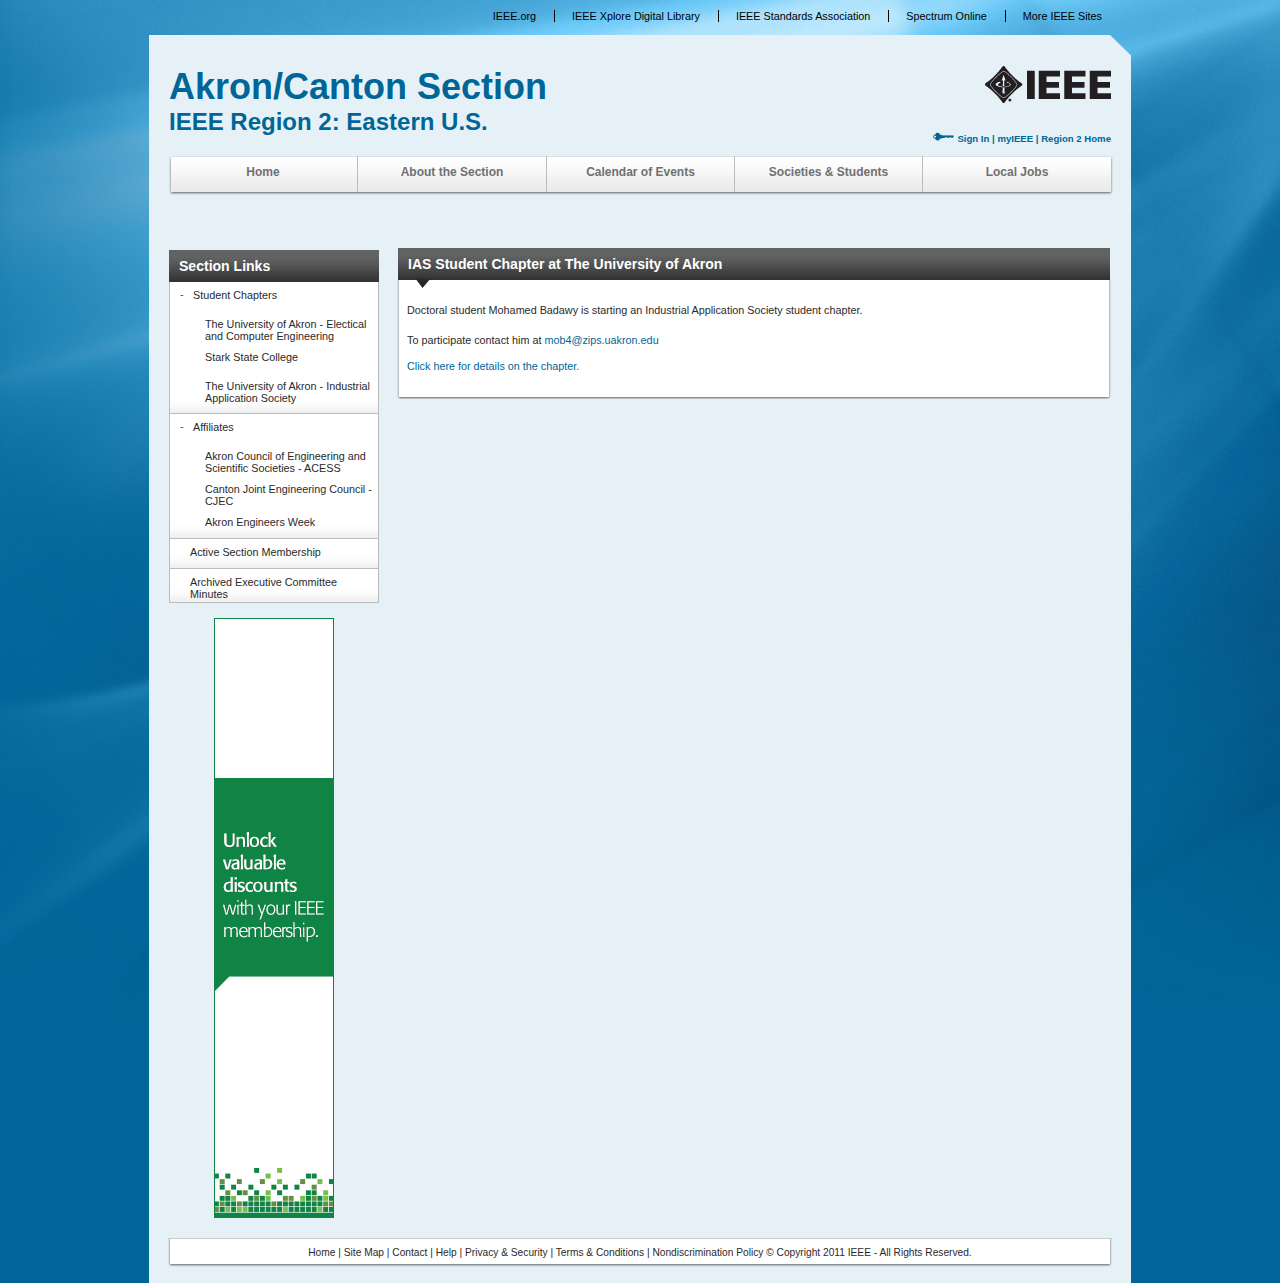
<file: uaias.html>
<!DOCTYPE html PUBLIC "-//W3C//DTD XHTML 1.0 Transitional//EN" "http://www.w3.org/TR/xhtml1/DTD/xhtml1-transitional.dtd">

<html xmlns="http://www.w3.org/1999/xhtml">
<head>
	<title></title>
	<meta http-equiv="Content-Type" content="text/html;charset=utf-8" />

	<link rel="stylesheet" href="css/styles.css" type="text/css" />
	<link rel="stylesheet" href="css/cak.css" type="text/css" />
	<!--[if IE 7]>
	<link type="text/css" rel="stylesheet" href="css/ie7.css" media="screen,tv" />
	<![endif]-->
	<!--[if lte IE 6]>
	<link type="text/css" rel="stylesheet" href="css/ie6.css" media="screen,tv" />
	<![endif]-->

	<!-- global javascript functions -->
	<script language="JavaScript" type="text/javascript" src="scripts/global.js"></script>
</head>

<body>

<!-- Global IEEE Header -->
<div id="global-hd-container">
	<div id="global-hd">
		<ul>
		<li><a href="http://www.ieee.org">IEEE.org</a></li>
		<li><a href="http://ieeexplore.ieee.org/">IEEE Xplore Digital Library</a></li>
		<li><a href="http://standards.ieee.org/">IEEE Standards Association</a></li>
		<li><a href="http://spectrum.ieee.org/">Spectrum Online</a></li>
		<li class="last"><a href="http://www.ieee.org/sitemap.html?WT.mc_id=mn_smap">More IEEE Sites</a></li>
		</ul>
	</div>
</div>

<div id="wedge"></div>

<!-- Page Container -->
<div id="container">

	<!-- Site Logo -->
	<div id="logos">
		<!-- Society Logo -->
		<div id="main">
			<h1>Akron/Canton Section</h1>
			<h2>IEEE Region 2: Eastern U.S.</h2>
		</div>
		<!-- IEEE Logo & sign-in -->
		<div id="ieee"><a href="http://www.ieee.org/" target="_blank"><img src="images/logo_ieeeBLK.png" width="126" height="37" alt="IEEE" title="IEEE" /></a></div>
		<div class="clear"></div>
		<!-- Sign in link -->
		<div id="sign-in">
			<img src="images/icon_key.gif" width="23" height="11" alt="Sign In" title="Sign In" />
			<a href="http://www.ieee.org/membership_services/membership/my_ieee.html?WT.mc_id=u_msignin">Sign In</a> |
			<a href="http://www.ieee.org/membership_services/membership/my_ieee.html">myIEEE</a> |
			<a href="http://sites.ieee.org/r2/">Region 2 Home</a>
			<!--| <a href="#">Affiliate Site</a>-->
		</div>
	</div>

	<!-- Site Navigation -->
	<div id="navbar">
		<div id="navigation">
			<ul>
			<li>
			<a href="index.html" class="item1">Home</a></li><li>
			<a href="officers.html" class="item2">About the Section</a></li><li>
			<a href="calendar.html" class="item3">Calendar of Events</a></li><li>
			<a href="students.html" class="item4">Societies &amp; Students</a></li><li class="last">
			<a href="jobs.html" class="item5">Local Jobs</a></li>
			</ul>
		</div>
	</div>

	<div class="clear"></div>

	<!-- Search Bar -->
	<div id="search">
	<!--
		<form action="#">
		<div id="search-content">Search Section</div>
		<div class="left"><input type="text" name="search" size="25" id="searchbox" /></div>
		<div class="left"><input type="image" src="images/btn_search.png" id="searchbutton" name="searchbutton" alt="Search" title="Search" /></div>
		</form>
	-->
		<!-- Social Media Icons -->
		<!--
		<div id="socialmedia">
			Follow:
			<a href="#"><img src="images/icon_facebook.gif" width="23" height="23" alt="Facebook" title="Facebook" class="socialicon" /></a><a
			href="#"><img src="images/icon_twitter.gif" width="23" height="23" alt="Twitter" title="Twitter" class="socialicon" /></a><a
			href="#"><img src="images/icon_youtube.gif" width="23" height="23" alt="YouTube" title="YouTube" class="socialicon" /></a><a
			href="#"><img src="images/icon_linkedin.gif" width="23" height="23" alt="LinkedIn" title="LinkedIn" class="socialicon" /></a> | Share: <a
			href="#"><img src="images/icon_share.gif" width="23" height="23" alt="ShareThis" title="ShareThis" class="socialicon" /></a>
		</div>
		-->
	</div>

	<!-- Sub Page Container -->
	<div id="sub-container">

			<!-- Left Navigation Menu -->
			<div id="leftnav">
				<!-- Section title -->
				<div class="leftnav-header">Section Links</div>
					<!-- navigation option 1 -->
					<ul>
						<!-- Student Chapter Links -->
						<li><a id="nav1" href="Javascript:display('nav1','subnav1');" class="control">-</a>
							<a href="#">Student Chapters</a>
							<ul id="subnav1">
							<li><a href="ua.html">The University of Akron - Electical and Computer Engineering</a></li>
							<li><a href="">Stark State College</a></li>
							<li style="margin-bottom:7px"><a href="">The University of Akron - Industrial Application Society</a></li>
							</ul>
						</li>

					<!-- navigation option 2 -->
					<li><a id="nav2" href="Javascript:display('nav2','subnav2');" class="control">-</a>
						<a href="#">Affiliates</a>
						<ul id="subnav2">
							<li><a href="http://www.acessinc.org/">Akron Council of Engineering and Scientific Societies - ACESS</a></li>
							<li><a href="http://www.cjecnet.com/">Canton Joint Engineering Council - CJEC</a></li>
              <li><a href="http://www.akroneweek.org/">Akron Engineers Week</a></li>
						</ul>
					</li>

					<!-- navigation option 3 -->
					<!--
					<li><div id="nav3" class="control">-</div>
						<a href="sub2.html" class="active">Praesent vel odio adipiscing</a>
						<ul id="subnav3">
							<li><a href="sub3.html">Iaculis vulputate leo neque leo tortor</a></li>
							<li><a href="sub5.html">Cras quis tellus nunc</a></li>
							<li><a href="#">Vitae neque tellus nunc</a></li>
						</ul>
					</li>
					-->
					<!-- navigation option 4 -->
					<!--
					<li><a id="nav4" href="Javascript:display('nav4','subnav4');" class="control">+</a>
						<a href="#">Aenean leo tortor</a>
						<ul id="subnav4" class="hide">
							<li><a href="#">Vulputate leo iaculis neque</a></li>
							<li><a href="#">Nec quis tellus sit</a></li>
							<li><a href="#">Nec semper nulla tellus nunc</a></li>
							<li><a href="#">Iaculis vulputate leo neque leo tortor</a></li>
						</ul>
					</li>
					-->
					<!-- navigation option 5 -->
					<li><div id="nav5" class="control"></div>
						<a href="http://ewh.ieee.org/r2/no_virginia/IEEE_R20-Data/R20001/R20001_AC_by_Zip_1.htm">Active Section Membership</a></li>
          <li><div id="nav5" class="control"></div><a href="board_notes.html">Archived Executive Committee Minutes</a></li>

					<!-- navigation option 6 -->
					<!--
					<li><a id="nav6" href="Javascript:display('nav6','subnav6');" class="control">+</a>
						<a href="#">Donec iaculis vulputate</a>
						<ul id="subnav6" class="hide">
							<li><a href="#">Fusce quis tellus sit</a></li>
						</ul>
					</li>
					-->
					<!-- navigation option 7 -->
					<!--
					<li><div id="nav7" class="control"></div>
						<a href="#">Aliquam dolor nunc</a></li>
					-->
					<!-- navigation option 8 -->
					<!--
					<li><div id="nav8" class="control"></div>
						<a href="#">Cras ipsum augue</a></li>
					-->
					<!-- navigation option 9 -->
					<!--
					<li><div id="nav9" class="control"></div>
						<a href="#">Integer lobortis ultricies</a></li>
					-->
					<!-- navigation option 10 -->
					<!--
					<li><a id="nav10" href="Javascript:display('nav10','subnav10');" class="control">+</a>
						<a href="#">Cras semper nulla ut id</a>
						<ul id="subnav10" class="hide">
							<li><a href="#">Vitae neque nulla</a></li>
							<li><a href="#">Nec semper nulla tellus nunc</a></li>
							<li><a href="#">Vitae neque tellus nunc</a></li>
							<li><a href="#">Iaculis vulputate leo neque leo tortor</a></li>
							<li><a href="#">Cras quis tellus nunc</a></li>
						</ul>
					</li>
					-->
					<!-- navigation option 11 -->
					<!--
					<li><a id="nav11" href="Javascript:display('nav11','subnav11');" class="control">+</a>
						<a href="#">Nec semper nulla ut id nec semper nulla ut id nec semper nulla ut id</a>
						<ul id="subnav11" class="hide">
							<li><a href="#">Cras quis tellus nunc</a></li>
							<li><a href="#">Nec semper nulla tellus nunc</a></li>
							<li><a href="#">Vitae neque tellus nunc</a></li>
						</ul>
					</li>
					-->
					<!-- navigation option 12 -->
					<!--
					<li><a id="nav12" href="Javascript:display('nav12','subnav12');" class="control">+</a>
						<a href="#">Mauris vitae neque nulla</a>
						<ul id="subnav12" class="hide">
							<li><a href="#">Nec semper nulla tellus nunc</a></li>
							<li><a href="#">Vitae neque tellus nunc</a></li>
						</ul>
					</li>
					-->
					</ul>

				<div class="clear"></div>

				<!-- Promo area -->
				<div id="promos">
					<!-- Promo Image -->
					<a href="http://www.ieee.org/discounts"><img src="images/discounts_banner.gif" alt="Discounts" title="IEEE Discounts" class="promo" /></a>

					<!-- Promo Image -->
					<!--
					<img src="images/fpo_left_promo.jpg" width="210" height="140" alt="FPO" title="FPO" class="promo" />
					-->
				</div>
			</div>

			<!-- Page Content Area -->
			<div id="content">

				<!-- Page breadcrumb -->
				<div id="breadcrumb">
					<p></p>
				</div>

				<!-- Page header -->
				<div class="header">
					<div class="arrow"></div>
					<h1>IAS Student Chapter at The University of Akron</h1>
				</div>

				<!-- Content -->
				<div class="inside-content">
					<br/>
				<p>Doctoral student Mohamed Badawy is starting an Industrial Application Society student chapter.
					<br/><br/>
					To participate contact him at
					<a href="mailto:mob4@zips.uakron.edu?subject=IAS Student Chapter">mob4@zips.uakron.edu</a>
				</p>

				<p><a href="docs/IAS Chapter.docx">Click here for details on the chapter.</a></p>

				  <!-- End Content -->
			</div>


			<div class="bot"></div>
			<div class="clear"></div>
		</div>
	</div>

 	<div class="clear"></div>

	<!-- Footer -->
	<div id="footer"><div class="mid">
		<p></p>
		<p><a href="index.html">Home</a>
		| <a href="map.html">Site Map</a>
		| <a href="mailto:wp4@uakron.edu?subject=IEEE Web Contact">Contact</a>
		| <a href="mailto:swhalen@computer.org?subject=Web Help">Help</a>
		| <a href="http://www.ieee.org/privacy" target="_blank">Privacy &amp; Security</a>
		| <a href="http://ieee.org/site_terms_conditions.html" target="_blank">Terms &amp; Conditions</a>
		| <a href="http://www.ieee.org/nondiscrimination" target="_blank">Nondiscrimination Policy</a>
		&copy; Copyright 2011 IEEE - All Rights Reserved.</p>
	</div><div class="bot"></div></div>
</div>

</body>
</html>
</file>
<file: css/cak.css>
.noborder{
	border:0px none black !important;
}

td{
	width: 50%;
}

.rightCol{
	float: right;
	width: 50%;
	
}

.leftCol{
	float: left;
	width: 50%;
	
}

.hrule{
	height: 2px;
	background: #2a2a2a url(../images/bg_header.png) repeat-x;
	margin-top:10px;
	margin-bottom:10px;
}

.blue-back{
	background-color:#6D86C0;
	border:1px solid #6D86C0;
	color:white;
	padding: 1px;
	margin-top:1px;
}

.blue-text{
	border:1px solid #182C57;
	color:#182C57;
	background-color:white;
	padding: 1px;
	margin-top:1px;
}

.green{
	background-color:#228822;
	color:white;
	padding: 3px;
	margin-top:5px;
}
.legendtable{
	width:300px;
}
.legend{
	width:195px;
	height:20px;
	float:left;
	margin-right:10px;
}
</file>
<file: css/ie7.css>
#slideshow ul#slide-nav li {
	height: 58px;
}

.slideshow2 {
	padding-top: 10px;
}

.slideshow2 .mid {
	background: url(../images/slideshow2/bg_mid.png) repeat-y;
	min-height: 50px;
}

#hp-container .box-1 .content {
	min-height: 50px;
}

#hp-container .box-2 .content {
	min-height: 50px;
}

#hp-container .box-3 .content {
	min-height: 50px;
}

#hp-container .box-3 .tabs .tab-content.fix {
	margin-left: 10px;

}

#footer {
	padding: 3px 0;
}

#content .inside-content {
	min-height: 200px;
}

#content .sp-content1 .content {
	min-height: 50px;
}

#content .sp-content2 .content {
	min-height: 50px;
}

.jspVerticalBar .jspArrowDown
{
	position: relative;
	bottom: -18px;
}

#footer .mid {
	min-height: 10px;
}
</file>
<file: css/ie6.css>
#global-hd-container {
	background-image: none;
}

#global-hd ul li {
	padding: 0px 14px 0px 18px;
}

#container #logos {	
	margin-top: 5px;
}

#logos #ieee {
	background-image: url(../images/logo_ieeeBLK.gif);
}

#navbar #navigation ul li a.active {
	background-image: none;
}

#leftnav .leftnav-header {
	background-image: none;
	height: 20px;
}

#leftnav ul li a {
	height: 20px;
}

#leftnav .control {
	margin-left: 5px; 
	padding-top: 6px;
}

div .header .overline {
	background-image: none;
}

#navbar #navigation ul li a:hover {
	background-image: none;
}

#content th {
	background-image: none;
}

.slideshow2 {
	padding-top: 10px;
}

.slideshow2 .mid {
	background: url(../images/slideshow2/bg_mid.png) repeat-y;
	min-height: 50px;
}

#hp-container .box-1 .content {
	min-height: 50px;
}

#hp-container .box-2 .content {
	min-height: 50px;
}

#footer {
	padding: 3px 0;
}
</file>
<file: css/styles.css>
@import url("reset.css"); /* Reset elements */
@import url("global.css"); /* Generic styles */
@import url("layout.css"); /* Page layout styles */
@import url("customize.css"); /* Alterable styles to change template color scheme */

HTML {
	min-height: 100%;
	height: auto;
}
BODY {
	line-height: 1;
	font: normal 12px Verdana, sans-serif;
	color: #2a2a2a;
}
a:link, a:visited {
	color: #006699;
	text-decoration: none;
}
a:hover, a:active {
	color: #006699;
	text-decoration: underline;
}
</file>
